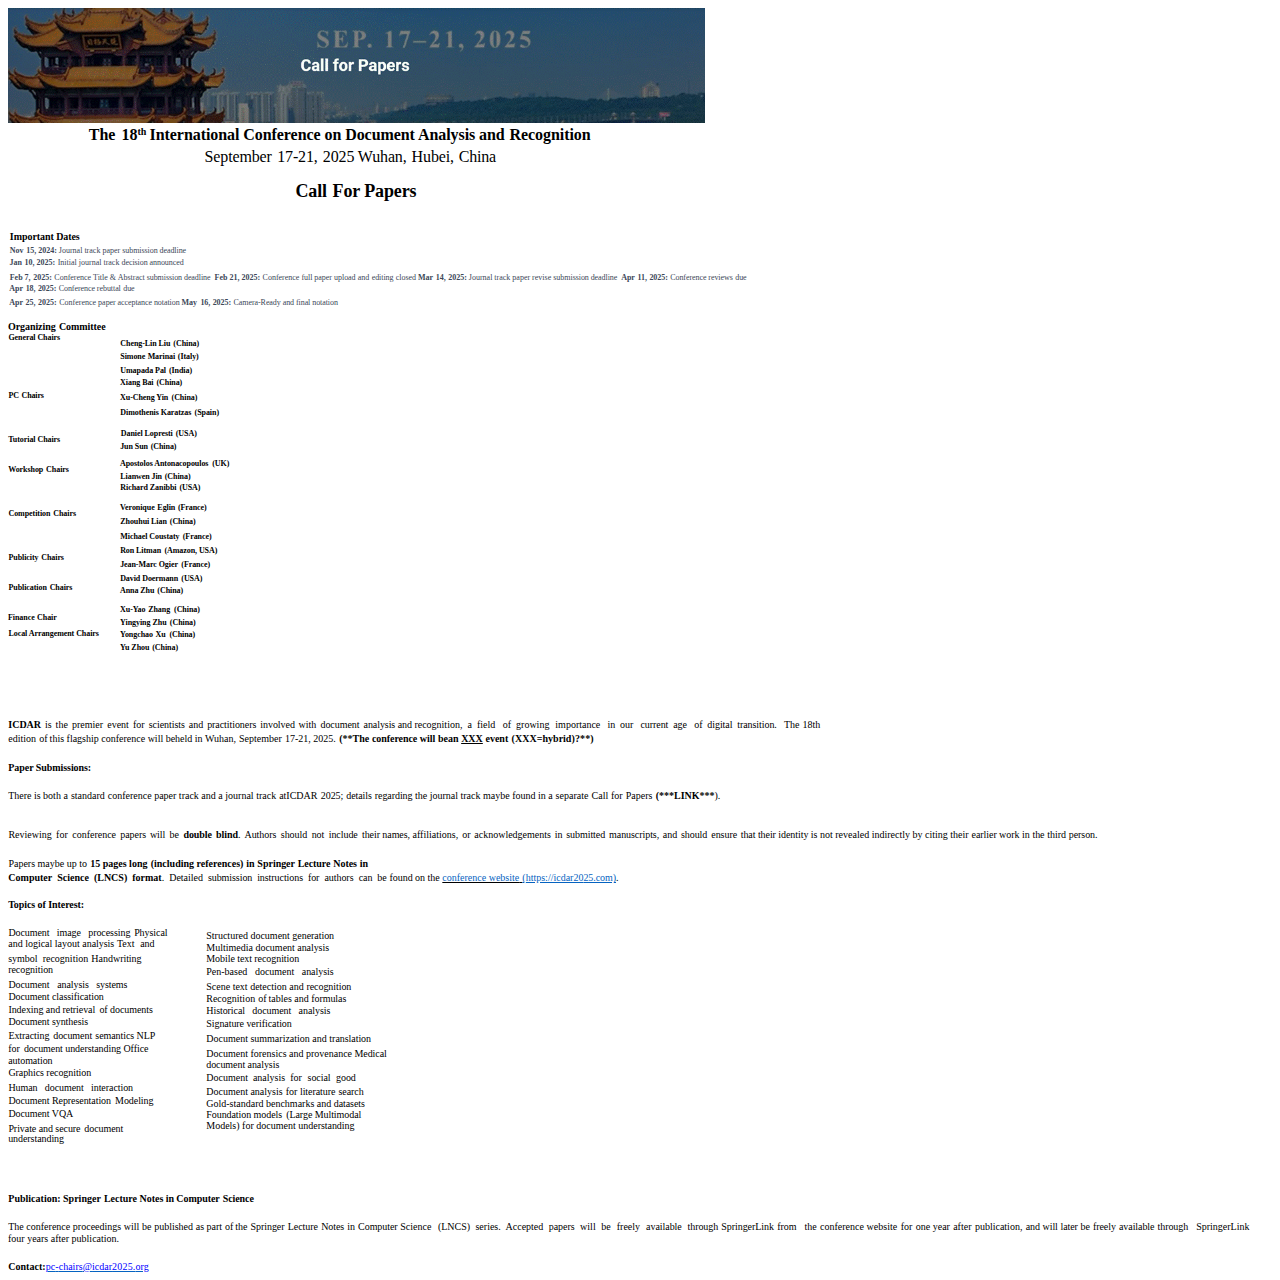
<file: wp-content/uploads/2022/08/CFP_ICDAR-v3RZ.html>
<html xmlns:v="urn:schemas-microsoft-com:vml"
xmlns:o="urn:schemas-microsoft-com:office:office"
xmlns:w="urn:schemas-microsoft-com:office:word"
xmlns:dt="uuid:C2F41010-65B3-11d1-A29F-00AA00C14882"
xmlns:m="http://schemas.microsoft.com/office/2004/12/omml"
xmlns="http://www.w3.org/TR/REC-html40">

<head>
<meta http-equiv=Content-Type content="text/html; charset=gb2312">
<meta name=ProgId content=Word.Document>
<meta name=Generator content="Microsoft Word 15">
<meta name=Originator content="Microsoft Word 15">
<link rel=File-List href="CFP_ICDAR-v3RZ.files/filelist.xml">
<link rel=Edit-Time-Data href="CFP_ICDAR-v3RZ.files/editdata.mso">
<!--[if !mso]>
<style>
v\:* {behavior:url(#default#VML);}
o\:* {behavior:url(#default#VML);}
w\:* {behavior:url(#default#VML);}
.shape {behavior:url(#default#VML);}
</style>
<![endif]--><!--[if gte mso 9]><xml>
 <o:DocumentProperties>
  <o:Author>�</o:Author>
  <o:LastAuthor>���� ��</o:LastAuthor>
  <o:Revision>2</o:Revision>
  <o:TotalTime>2</o:TotalTime>
  <o:Created>2024-07-25T00:39:00Z</o:Created>
  <o:LastSaved>2024-07-25T00:39:00Z</o:LastSaved>
  <o:Pages>1</o:Pages>
  <o:Words>586</o:Words>
  <o:Characters>3344</o:Characters>
  <o:Lines>27</o:Lines>
  <o:Paragraphs>7</o:Paragraphs>
  <o:CharactersWithSpaces>3923</o:CharactersWithSpaces>
  <o:Version>16.00</o:Version>
 </o:DocumentProperties>
 <o:CustomDocumentProperties>
  <o:CRO dt:dt="string">wqlLaW5nc29mdCBQREYgdG8gV1BTIDEwMA</o:CRO>
  <o:Created dt:dt="dateTime.tz">2024-07-22T15:04:35Z</o:Created>
 </o:CustomDocumentProperties>
</xml><![endif]-->
<link rel=themeData href="CFP_ICDAR-v3RZ.files/themedata.thmx">
<link rel=colorSchemeMapping href="CFP_ICDAR-v3RZ.files/colorschememapping.xml">
<!--[if gte mso 9]><xml>
 <w:WordDocument>
  <w:DisplayBackgroundShape/>
  <w:TrackMoves>false</w:TrackMoves>
  <w:TrackFormatting/>
  <w:PunctuationKerning/>
  <w:ValidateAgainstSchemas/>
  <w:SaveIfXMLInvalid>false</w:SaveIfXMLInvalid>
  <w:IgnoreMixedContent>false</w:IgnoreMixedContent>
  <w:AlwaysShowPlaceholderText>false</w:AlwaysShowPlaceholderText>
  <w:DoNotPromoteQF/>
  <w:LidThemeOther>EN-US</w:LidThemeOther>
  <w:LidThemeAsian>ZH-CN</w:LidThemeAsian>
  <w:LidThemeComplexScript>X-NONE</w:LidThemeComplexScript>
  <w:Compatibility>
   <w:SpaceForUL/>
   <w:ULTrailSpace/>
   <w:BreakWrappedTables/>
   <w:SnapToGridInCell/>
   <w:WrapTextWithPunct/>
   <w:UseAsianBreakRules/>
   <w:DontGrowAutofit/>
   <w:SplitPgBreakAndParaMark/>
   <w:EnableOpenTypeKerning/>
   <w:DontFlipMirrorIndents/>
   <w:OverrideTableStyleHps/>
   <w:UseFELayout/>
  </w:Compatibility>
  <w:DoNotOptimizeForBrowser/>
  <m:mathPr>
   <m:mathFont m:val="Cambria Math"/>
   <m:brkBin m:val="before"/>
   <m:brkBinSub m:val="&#45;-"/>
   <m:smallFrac m:val="off"/>
   <m:dispDef/>
   <m:lMargin m:val="0"/>
   <m:rMargin m:val="0"/>
   <m:defJc m:val="centerGroup"/>
   <m:wrapIndent m:val="1440"/>
   <m:intLim m:val="subSup"/>
   <m:naryLim m:val="undOvr"/>
  </m:mathPr></w:WordDocument>
</xml><![endif]--><!--[if gte mso 9]><xml>
 <w:LatentStyles DefLockedState="false" DefUnhideWhenUsed="false"
  DefSemiHidden="false" DefQFormat="false" DefPriority="99"
  LatentStyleCount="376">
  <w:LsdException Locked="false" Priority="0" QFormat="true" Name="Normal"/>
  <w:LsdException Locked="false" Priority="9" QFormat="true" Name="heading 1"/>
  <w:LsdException Locked="false" Priority="9" SemiHidden="true"
   UnhideWhenUsed="true" QFormat="true" Name="heading 2"/>
  <w:LsdException Locked="false" Priority="9" SemiHidden="true"
   UnhideWhenUsed="true" QFormat="true" Name="heading 3"/>
  <w:LsdException Locked="false" Priority="9" SemiHidden="true"
   UnhideWhenUsed="true" QFormat="true" Name="heading 4"/>
  <w:LsdException Locked="false" Priority="9" SemiHidden="true"
   UnhideWhenUsed="true" QFormat="true" Name="heading 5"/>
  <w:LsdException Locked="false" Priority="9" SemiHidden="true"
   UnhideWhenUsed="true" QFormat="true" Name="heading 6"/>
  <w:LsdException Locked="false" Priority="9" SemiHidden="true"
   UnhideWhenUsed="true" QFormat="true" Name="heading 7"/>
  <w:LsdException Locked="false" Priority="9" SemiHidden="true"
   UnhideWhenUsed="true" QFormat="true" Name="heading 8"/>
  <w:LsdException Locked="false" Priority="9" SemiHidden="true"
   UnhideWhenUsed="true" QFormat="true" Name="heading 9"/>
  <w:LsdException Locked="false" SemiHidden="true" UnhideWhenUsed="true"
   Name="index 1"/>
  <w:LsdException Locked="false" SemiHidden="true" UnhideWhenUsed="true"
   Name="index 2"/>
  <w:LsdException Locked="false" SemiHidden="true" UnhideWhenUsed="true"
   Name="index 3"/>
  <w:LsdException Locked="false" SemiHidden="true" UnhideWhenUsed="true"
   Name="index 4"/>
  <w:LsdException Locked="false" SemiHidden="true" UnhideWhenUsed="true"
   Name="index 5"/>
  <w:LsdException Locked="false" SemiHidden="true" UnhideWhenUsed="true"
   Name="index 6"/>
  <w:LsdException Locked="false" SemiHidden="true" UnhideWhenUsed="true"
   Name="index 7"/>
  <w:LsdException Locked="false" SemiHidden="true" UnhideWhenUsed="true"
   Name="index 8"/>
  <w:LsdException Locked="false" SemiHidden="true" UnhideWhenUsed="true"
   Name="index 9"/>
  <w:LsdException Locked="false" Priority="39" SemiHidden="true"
   UnhideWhenUsed="true" Name="toc 1"/>
  <w:LsdException Locked="false" Priority="39" SemiHidden="true"
   UnhideWhenUsed="true" Name="toc 2"/>
  <w:LsdException Locked="false" Priority="39" SemiHidden="true"
   UnhideWhenUsed="true" Name="toc 3"/>
  <w:LsdException Locked="false" Priority="39" SemiHidden="true"
   UnhideWhenUsed="true" Name="toc 4"/>
  <w:LsdException Locked="false" Priority="39" SemiHidden="true"
   UnhideWhenUsed="true" Name="toc 5"/>
  <w:LsdException Locked="false" Priority="39" SemiHidden="true"
   UnhideWhenUsed="true" Name="toc 6"/>
  <w:LsdException Locked="false" Priority="39" SemiHidden="true"
   UnhideWhenUsed="true" Name="toc 7"/>
  <w:LsdException Locked="false" Priority="39" SemiHidden="true"
   UnhideWhenUsed="true" Name="toc 8"/>
  <w:LsdException Locked="false" Priority="39" SemiHidden="true"
   UnhideWhenUsed="true" Name="toc 9"/>
  <w:LsdException Locked="false" SemiHidden="true" UnhideWhenUsed="true"
   Name="Normal Indent"/>
  <w:LsdException Locked="false" SemiHidden="true" UnhideWhenUsed="true"
   Name="footnote text"/>
  <w:LsdException Locked="false" SemiHidden="true" UnhideWhenUsed="true"
   Name="annotation text"/>
  <w:LsdException Locked="false" SemiHidden="true" UnhideWhenUsed="true"
   Name="header"/>
  <w:LsdException Locked="false" SemiHidden="true" UnhideWhenUsed="true"
   Name="footer"/>
  <w:LsdException Locked="false" SemiHidden="true" UnhideWhenUsed="true"
   Name="index heading"/>
  <w:LsdException Locked="false" Priority="35" SemiHidden="true"
   UnhideWhenUsed="true" QFormat="true" Name="caption"/>
  <w:LsdException Locked="false" SemiHidden="true" UnhideWhenUsed="true"
   Name="table of figures"/>
  <w:LsdException Locked="false" SemiHidden="true" UnhideWhenUsed="true"
   Name="envelope address"/>
  <w:LsdException Locked="false" SemiHidden="true" UnhideWhenUsed="true"
   Name="envelope return"/>
  <w:LsdException Locked="false" SemiHidden="true" UnhideWhenUsed="true"
   Name="footnote reference"/>
  <w:LsdException Locked="false" SemiHidden="true" UnhideWhenUsed="true"
   Name="annotation reference"/>
  <w:LsdException Locked="false" SemiHidden="true" UnhideWhenUsed="true"
   Name="line number"/>
  <w:LsdException Locked="false" SemiHidden="true" UnhideWhenUsed="true"
   Name="page number"/>
  <w:LsdException Locked="false" SemiHidden="true" UnhideWhenUsed="true"
   Name="endnote reference"/>
  <w:LsdException Locked="false" SemiHidden="true" UnhideWhenUsed="true"
   Name="endnote text"/>
  <w:LsdException Locked="false" SemiHidden="true" UnhideWhenUsed="true"
   Name="table of authorities"/>
  <w:LsdException Locked="false" SemiHidden="true" UnhideWhenUsed="true"
   Name="macro"/>
  <w:LsdException Locked="false" SemiHidden="true" UnhideWhenUsed="true"
   Name="toa heading"/>
  <w:LsdException Locked="false" SemiHidden="true" UnhideWhenUsed="true"
   Name="List"/>
  <w:LsdException Locked="false" SemiHidden="true" UnhideWhenUsed="true"
   Name="List Bullet"/>
  <w:LsdException Locked="false" SemiHidden="true" UnhideWhenUsed="true"
   Name="List Number"/>
  <w:LsdException Locked="false" SemiHidden="true" UnhideWhenUsed="true"
   Name="List 2"/>
  <w:LsdException Locked="false" SemiHidden="true" UnhideWhenUsed="true"
   Name="List 3"/>
  <w:LsdException Locked="false" SemiHidden="true" UnhideWhenUsed="true"
   Name="List 4"/>
  <w:LsdException Locked="false" SemiHidden="true" UnhideWhenUsed="true"
   Name="List 5"/>
  <w:LsdException Locked="false" SemiHidden="true" UnhideWhenUsed="true"
   Name="List Bullet 2"/>
  <w:LsdException Locked="false" SemiHidden="true" UnhideWhenUsed="true"
   Name="List Bullet 3"/>
  <w:LsdException Locked="false" SemiHidden="true" UnhideWhenUsed="true"
   Name="List Bullet 4"/>
  <w:LsdException Locked="false" SemiHidden="true" UnhideWhenUsed="true"
   Name="List Bullet 5"/>
  <w:LsdException Locked="false" SemiHidden="true" UnhideWhenUsed="true"
   Name="List Number 2"/>
  <w:LsdException Locked="false" SemiHidden="true" UnhideWhenUsed="true"
   Name="List Number 3"/>
  <w:LsdException Locked="false" SemiHidden="true" UnhideWhenUsed="true"
   Name="List Number 4"/>
  <w:LsdException Locked="false" SemiHidden="true" UnhideWhenUsed="true"
   Name="List Number 5"/>
  <w:LsdException Locked="false" Priority="10" QFormat="true" Name="Title"/>
  <w:LsdException Locked="false" SemiHidden="true" UnhideWhenUsed="true"
   Name="Closing"/>
  <w:LsdException Locked="false" SemiHidden="true" UnhideWhenUsed="true"
   Name="Signature"/>
  <w:LsdException Locked="false" Priority="1" SemiHidden="true"
   UnhideWhenUsed="true" Name="Default Paragraph Font"/>
  <w:LsdException Locked="false" SemiHidden="true" UnhideWhenUsed="true"
   Name="Body Text"/>
  <w:LsdException Locked="false" SemiHidden="true" UnhideWhenUsed="true"
   Name="Body Text Indent"/>
  <w:LsdException Locked="false" SemiHidden="true" UnhideWhenUsed="true"
   Name="List Continue"/>
  <w:LsdException Locked="false" SemiHidden="true" UnhideWhenUsed="true"
   Name="List Continue 2"/>
  <w:LsdException Locked="false" SemiHidden="true" UnhideWhenUsed="true"
   Name="List Continue 3"/>
  <w:LsdException Locked="false" SemiHidden="true" UnhideWhenUsed="true"
   Name="List Continue 4"/>
  <w:LsdException Locked="false" SemiHidden="true" UnhideWhenUsed="true"
   Name="List Continue 5"/>
  <w:LsdException Locked="false" SemiHidden="true" UnhideWhenUsed="true"
   Name="Message Header"/>
  <w:LsdException Locked="false" Priority="11" QFormat="true" Name="Subtitle"/>
  <w:LsdException Locked="false" SemiHidden="true" UnhideWhenUsed="true"
   Name="Salutation"/>
  <w:LsdException Locked="false" SemiHidden="true" UnhideWhenUsed="true"
   Name="Date"/>
  <w:LsdException Locked="false" SemiHidden="true" UnhideWhenUsed="true"
   Name="Body Text First Indent"/>
  <w:LsdException Locked="false" SemiHidden="true" UnhideWhenUsed="true"
   Name="Body Text First Indent 2"/>
  <w:LsdException Locked="false" SemiHidden="true" UnhideWhenUsed="true"
   Name="Note Heading"/>
  <w:LsdException Locked="false" SemiHidden="true" UnhideWhenUsed="true"
   Name="Body Text 2"/>
  <w:LsdException Locked="false" SemiHidden="true" UnhideWhenUsed="true"
   Name="Body Text 3"/>
  <w:LsdException Locked="false" SemiHidden="true" UnhideWhenUsed="true"
   Name="Body Text Indent 2"/>
  <w:LsdException Locked="false" SemiHidden="true" UnhideWhenUsed="true"
   Name="Body Text Indent 3"/>
  <w:LsdException Locked="false" SemiHidden="true" UnhideWhenUsed="true"
   Name="Block Text"/>
  <w:LsdException Locked="false" SemiHidden="true" UnhideWhenUsed="true"
   Name="Hyperlink"/>
  <w:LsdException Locked="false" SemiHidden="true" UnhideWhenUsed="true"
   Name="FollowedHyperlink"/>
  <w:LsdException Locked="false" Priority="22" QFormat="true" Name="Strong"/>
  <w:LsdException Locked="false" Priority="20" QFormat="true" Name="Emphasis"/>
  <w:LsdException Locked="false" SemiHidden="true" UnhideWhenUsed="true"
   Name="Document Map"/>
  <w:LsdException Locked="false" SemiHidden="true" UnhideWhenUsed="true"
   Name="Plain Text"/>
  <w:LsdException Locked="false" SemiHidden="true" UnhideWhenUsed="true"
   Name="E-mail Signature"/>
  <w:LsdException Locked="false" SemiHidden="true" UnhideWhenUsed="true"
   Name="HTML Top of Form"/>
  <w:LsdException Locked="false" SemiHidden="true" UnhideWhenUsed="true"
   Name="HTML Bottom of Form"/>
  <w:LsdException Locked="false" SemiHidden="true" UnhideWhenUsed="true"
   Name="Normal (Web)"/>
  <w:LsdException Locked="false" SemiHidden="true" UnhideWhenUsed="true"
   Name="HTML Acronym"/>
  <w:LsdException Locked="false" SemiHidden="true" UnhideWhenUsed="true"
   Name="HTML Address"/>
  <w:LsdException Locked="false" SemiHidden="true" UnhideWhenUsed="true"
   Name="HTML Cite"/>
  <w:LsdException Locked="false" SemiHidden="true" UnhideWhenUsed="true"
   Name="HTML Code"/>
  <w:LsdException Locked="false" SemiHidden="true" UnhideWhenUsed="true"
   Name="HTML Definition"/>
  <w:LsdException Locked="false" SemiHidden="true" UnhideWhenUsed="true"
   Name="HTML Keyboard"/>
  <w:LsdException Locked="false" SemiHidden="true" UnhideWhenUsed="true"
   Name="HTML Preformatted"/>
  <w:LsdException Locked="false" SemiHidden="true" UnhideWhenUsed="true"
   Name="HTML Sample"/>
  <w:LsdException Locked="false" SemiHidden="true" UnhideWhenUsed="true"
   Name="HTML Typewriter"/>
  <w:LsdException Locked="false" SemiHidden="true" UnhideWhenUsed="true"
   Name="HTML Variable"/>
  <w:LsdException Locked="false" SemiHidden="true" UnhideWhenUsed="true"
   Name="Normal Table"/>
  <w:LsdException Locked="false" SemiHidden="true" UnhideWhenUsed="true"
   Name="annotation subject"/>
  <w:LsdException Locked="false" SemiHidden="true" UnhideWhenUsed="true"
   Name="No List"/>
  <w:LsdException Locked="false" SemiHidden="true" UnhideWhenUsed="true"
   Name="Outline List 1"/>
  <w:LsdException Locked="false" SemiHidden="true" UnhideWhenUsed="true"
   Name="Outline List 2"/>
  <w:LsdException Locked="false" SemiHidden="true" UnhideWhenUsed="true"
   Name="Outline List 3"/>
  <w:LsdException Locked="false" SemiHidden="true" UnhideWhenUsed="true"
   Name="Table Simple 1"/>
  <w:LsdException Locked="false" SemiHidden="true" UnhideWhenUsed="true"
   Name="Table Simple 2"/>
  <w:LsdException Locked="false" SemiHidden="true" UnhideWhenUsed="true"
   Name="Table Simple 3"/>
  <w:LsdException Locked="false" SemiHidden="true" UnhideWhenUsed="true"
   Name="Table Classic 1"/>
  <w:LsdException Locked="false" SemiHidden="true" UnhideWhenUsed="true"
   Name="Table Classic 2"/>
  <w:LsdException Locked="false" SemiHidden="true" UnhideWhenUsed="true"
   Name="Table Classic 3"/>
  <w:LsdException Locked="false" SemiHidden="true" UnhideWhenUsed="true"
   Name="Table Classic 4"/>
  <w:LsdException Locked="false" SemiHidden="true" UnhideWhenUsed="true"
   Name="Table Colorful 1"/>
  <w:LsdException Locked="false" SemiHidden="true" UnhideWhenUsed="true"
   Name="Table Colorful 2"/>
  <w:LsdException Locked="false" SemiHidden="true" UnhideWhenUsed="true"
   Name="Table Colorful 3"/>
  <w:LsdException Locked="false" SemiHidden="true" UnhideWhenUsed="true"
   Name="Table Columns 1"/>
  <w:LsdException Locked="false" SemiHidden="true" UnhideWhenUsed="true"
   Name="Table Columns 2"/>
  <w:LsdException Locked="false" SemiHidden="true" UnhideWhenUsed="true"
   Name="Table Columns 3"/>
  <w:LsdException Locked="false" SemiHidden="true" UnhideWhenUsed="true"
   Name="Table Columns 4"/>
  <w:LsdException Locked="false" SemiHidden="true" UnhideWhenUsed="true"
   Name="Table Columns 5"/>
  <w:LsdException Locked="false" SemiHidden="true" UnhideWhenUsed="true"
   Name="Table Grid 1"/>
  <w:LsdException Locked="false" SemiHidden="true" UnhideWhenUsed="true"
   Name="Table Grid 2"/>
  <w:LsdException Locked="false" SemiHidden="true" UnhideWhenUsed="true"
   Name="Table Grid 3"/>
  <w:LsdException Locked="false" SemiHidden="true" UnhideWhenUsed="true"
   Name="Table Grid 4"/>
  <w:LsdException Locked="false" SemiHidden="true" UnhideWhenUsed="true"
   Name="Table Grid 5"/>
  <w:LsdException Locked="false" SemiHidden="true" UnhideWhenUsed="true"
   Name="Table Grid 6"/>
  <w:LsdException Locked="false" SemiHidden="true" UnhideWhenUsed="true"
   Name="Table Grid 7"/>
  <w:LsdException Locked="false" SemiHidden="true" UnhideWhenUsed="true"
   Name="Table Grid 8"/>
  <w:LsdException Locked="false" SemiHidden="true" UnhideWhenUsed="true"
   Name="Table List 1"/>
  <w:LsdException Locked="false" SemiHidden="true" UnhideWhenUsed="true"
   Name="Table List 2"/>
  <w:LsdException Locked="false" SemiHidden="true" UnhideWhenUsed="true"
   Name="Table List 3"/>
  <w:LsdException Locked="false" SemiHidden="true" UnhideWhenUsed="true"
   Name="Table List 4"/>
  <w:LsdException Locked="false" SemiHidden="true" UnhideWhenUsed="true"
   Name="Table List 5"/>
  <w:LsdException Locked="false" SemiHidden="true" UnhideWhenUsed="true"
   Name="Table List 6"/>
  <w:LsdException Locked="false" SemiHidden="true" UnhideWhenUsed="true"
   Name="Table List 7"/>
  <w:LsdException Locked="false" SemiHidden="true" UnhideWhenUsed="true"
   Name="Table List 8"/>
  <w:LsdException Locked="false" SemiHidden="true" UnhideWhenUsed="true"
   Name="Table 3D effects 1"/>
  <w:LsdException Locked="false" SemiHidden="true" UnhideWhenUsed="true"
   Name="Table 3D effects 2"/>
  <w:LsdException Locked="false" SemiHidden="true" UnhideWhenUsed="true"
   Name="Table 3D effects 3"/>
  <w:LsdException Locked="false" SemiHidden="true" UnhideWhenUsed="true"
   Name="Table Contemporary"/>
  <w:LsdException Locked="false" SemiHidden="true" UnhideWhenUsed="true"
   Name="Table Elegant"/>
  <w:LsdException Locked="false" SemiHidden="true" UnhideWhenUsed="true"
   Name="Table Professional"/>
  <w:LsdException Locked="false" SemiHidden="true" UnhideWhenUsed="true"
   Name="Table Subtle 1"/>
  <w:LsdException Locked="false" SemiHidden="true" UnhideWhenUsed="true"
   Name="Table Subtle 2"/>
  <w:LsdException Locked="false" SemiHidden="true" UnhideWhenUsed="true"
   Name="Table Web 1"/>
  <w:LsdException Locked="false" SemiHidden="true" UnhideWhenUsed="true"
   Name="Table Web 2"/>
  <w:LsdException Locked="false" SemiHidden="true" UnhideWhenUsed="true"
   Name="Table Web 3"/>
  <w:LsdException Locked="false" SemiHidden="true" UnhideWhenUsed="true"
   Name="Balloon Text"/>
  <w:LsdException Locked="false" Priority="39" Name="Table Grid"/>
  <w:LsdException Locked="false" SemiHidden="true" UnhideWhenUsed="true"
   Name="Table Theme"/>
  <w:LsdException Locked="false" SemiHidden="true" Name="Placeholder Text"/>
  <w:LsdException Locked="false" Priority="1" QFormat="true" Name="No Spacing"/>
  <w:LsdException Locked="false" Priority="60" Name="Light Shading"/>
  <w:LsdException Locked="false" Priority="61" Name="Light List"/>
  <w:LsdException Locked="false" Priority="62" Name="Light Grid"/>
  <w:LsdException Locked="false" Priority="63" Name="Medium Shading 1"/>
  <w:LsdException Locked="false" Priority="64" Name="Medium Shading 2"/>
  <w:LsdException Locked="false" Priority="65" Name="Medium List 1"/>
  <w:LsdException Locked="false" Priority="66" Name="Medium List 2"/>
  <w:LsdException Locked="false" Priority="67" Name="Medium Grid 1"/>
  <w:LsdException Locked="false" Priority="68" Name="Medium Grid 2"/>
  <w:LsdException Locked="false" Priority="69" Name="Medium Grid 3"/>
  <w:LsdException Locked="false" Priority="70" Name="Dark List"/>
  <w:LsdException Locked="false" Priority="71" Name="Colorful Shading"/>
  <w:LsdException Locked="false" Priority="72" Name="Colorful List"/>
  <w:LsdException Locked="false" Priority="73" Name="Colorful Grid"/>
  <w:LsdException Locked="false" Priority="60" Name="Light Shading Accent 1"/>
  <w:LsdException Locked="false" Priority="61" Name="Light List Accent 1"/>
  <w:LsdException Locked="false" Priority="62" Name="Light Grid Accent 1"/>
  <w:LsdException Locked="false" Priority="63" Name="Medium Shading 1 Accent 1"/>
  <w:LsdException Locked="false" Priority="64" Name="Medium Shading 2 Accent 1"/>
  <w:LsdException Locked="false" Priority="65" Name="Medium List 1 Accent 1"/>
  <w:LsdException Locked="false" SemiHidden="true" Name="Revision"/>
  <w:LsdException Locked="false" Priority="34" QFormat="true"
   Name="List Paragraph"/>
  <w:LsdException Locked="false" Priority="29" QFormat="true" Name="Quote"/>
  <w:LsdException Locked="false" Priority="30" QFormat="true"
   Name="Intense Quote"/>
  <w:LsdException Locked="false" Priority="66" Name="Medium List 2 Accent 1"/>
  <w:LsdException Locked="false" Priority="67" Name="Medium Grid 1 Accent 1"/>
  <w:LsdException Locked="false" Priority="68" Name="Medium Grid 2 Accent 1"/>
  <w:LsdException Locked="false" Priority="69" Name="Medium Grid 3 Accent 1"/>
  <w:LsdException Locked="false" Priority="70" Name="Dark List Accent 1"/>
  <w:LsdException Locked="false" Priority="71" Name="Colorful Shading Accent 1"/>
  <w:LsdException Locked="false" Priority="72" Name="Colorful List Accent 1"/>
  <w:LsdException Locked="false" Priority="73" Name="Colorful Grid Accent 1"/>
  <w:LsdException Locked="false" Priority="60" Name="Light Shading Accent 2"/>
  <w:LsdException Locked="false" Priority="61" Name="Light List Accent 2"/>
  <w:LsdException Locked="false" Priority="62" Name="Light Grid Accent 2"/>
  <w:LsdException Locked="false" Priority="63" Name="Medium Shading 1 Accent 2"/>
  <w:LsdException Locked="false" Priority="64" Name="Medium Shading 2 Accent 2"/>
  <w:LsdException Locked="false" Priority="65" Name="Medium List 1 Accent 2"/>
  <w:LsdException Locked="false" Priority="66" Name="Medium List 2 Accent 2"/>
  <w:LsdException Locked="false" Priority="67" Name="Medium Grid 1 Accent 2"/>
  <w:LsdException Locked="false" Priority="68" Name="Medium Grid 2 Accent 2"/>
  <w:LsdException Locked="false" Priority="69" Name="Medium Grid 3 Accent 2"/>
  <w:LsdException Locked="false" Priority="70" Name="Dark List Accent 2"/>
  <w:LsdException Locked="false" Priority="71" Name="Colorful Shading Accent 2"/>
  <w:LsdException Locked="false" Priority="72" Name="Colorful List Accent 2"/>
  <w:LsdException Locked="false" Priority="73" Name="Colorful Grid Accent 2"/>
  <w:LsdException Locked="false" Priority="60" Name="Light Shading Accent 3"/>
  <w:LsdException Locked="false" Priority="61" Name="Light List Accent 3"/>
  <w:LsdException Locked="false" Priority="62" Name="Light Grid Accent 3"/>
  <w:LsdException Locked="false" Priority="63" Name="Medium Shading 1 Accent 3"/>
  <w:LsdException Locked="false" Priority="64" Name="Medium Shading 2 Accent 3"/>
  <w:LsdException Locked="false" Priority="65" Name="Medium List 1 Accent 3"/>
  <w:LsdException Locked="false" Priority="66" Name="Medium List 2 Accent 3"/>
  <w:LsdException Locked="false" Priority="67" Name="Medium Grid 1 Accent 3"/>
  <w:LsdException Locked="false" Priority="68" Name="Medium Grid 2 Accent 3"/>
  <w:LsdException Locked="false" Priority="69" Name="Medium Grid 3 Accent 3"/>
  <w:LsdException Locked="false" Priority="70" Name="Dark List Accent 3"/>
  <w:LsdException Locked="false" Priority="71" Name="Colorful Shading Accent 3"/>
  <w:LsdException Locked="false" Priority="72" Name="Colorful List Accent 3"/>
  <w:LsdException Locked="false" Priority="73" Name="Colorful Grid Accent 3"/>
  <w:LsdException Locked="false" Priority="60" Name="Light Shading Accent 4"/>
  <w:LsdException Locked="false" Priority="61" Name="Light List Accent 4"/>
  <w:LsdException Locked="false" Priority="62" Name="Light Grid Accent 4"/>
  <w:LsdException Locked="false" Priority="63" Name="Medium Shading 1 Accent 4"/>
  <w:LsdException Locked="false" Priority="64" Name="Medium Shading 2 Accent 4"/>
  <w:LsdException Locked="false" Priority="65" Name="Medium List 1 Accent 4"/>
  <w:LsdException Locked="false" Priority="66" Name="Medium List 2 Accent 4"/>
  <w:LsdException Locked="false" Priority="67" Name="Medium Grid 1 Accent 4"/>
  <w:LsdException Locked="false" Priority="68" Name="Medium Grid 2 Accent 4"/>
  <w:LsdException Locked="false" Priority="69" Name="Medium Grid 3 Accent 4"/>
  <w:LsdException Locked="false" Priority="70" Name="Dark List Accent 4"/>
  <w:LsdException Locked="false" Priority="71" Name="Colorful Shading Accent 4"/>
  <w:LsdException Locked="false" Priority="72" Name="Colorful List Accent 4"/>
  <w:LsdException Locked="false" Priority="73" Name="Colorful Grid Accent 4"/>
  <w:LsdException Locked="false" Priority="60" Name="Light Shading Accent 5"/>
  <w:LsdException Locked="false" Priority="61" Name="Light List Accent 5"/>
  <w:LsdException Locked="false" Priority="62" Name="Light Grid Accent 5"/>
  <w:LsdException Locked="false" Priority="63" Name="Medium Shading 1 Accent 5"/>
  <w:LsdException Locked="false" Priority="64" Name="Medium Shading 2 Accent 5"/>
  <w:LsdException Locked="false" Priority="65" Name="Medium List 1 Accent 5"/>
  <w:LsdException Locked="false" Priority="66" Name="Medium List 2 Accent 5"/>
  <w:LsdException Locked="false" Priority="67" Name="Medium Grid 1 Accent 5"/>
  <w:LsdException Locked="false" Priority="68" Name="Medium Grid 2 Accent 5"/>
  <w:LsdException Locked="false" Priority="69" Name="Medium Grid 3 Accent 5"/>
  <w:LsdException Locked="false" Priority="70" Name="Dark List Accent 5"/>
  <w:LsdException Locked="false" Priority="71" Name="Colorful Shading Accent 5"/>
  <w:LsdException Locked="false" Priority="72" Name="Colorful List Accent 5"/>
  <w:LsdException Locked="false" Priority="73" Name="Colorful Grid Accent 5"/>
  <w:LsdException Locked="false" Priority="60" Name="Light Shading Accent 6"/>
  <w:LsdException Locked="false" Priority="61" Name="Light List Accent 6"/>
  <w:LsdException Locked="false" Priority="62" Name="Light Grid Accent 6"/>
  <w:LsdException Locked="false" Priority="63" Name="Medium Shading 1 Accent 6"/>
  <w:LsdException Locked="false" Priority="64" Name="Medium Shading 2 Accent 6"/>
  <w:LsdException Locked="false" Priority="65" Name="Medium List 1 Accent 6"/>
  <w:LsdException Locked="false" Priority="66" Name="Medium List 2 Accent 6"/>
  <w:LsdException Locked="false" Priority="67" Name="Medium Grid 1 Accent 6"/>
  <w:LsdException Locked="false" Priority="68" Name="Medium Grid 2 Accent 6"/>
  <w:LsdException Locked="false" Priority="69" Name="Medium Grid 3 Accent 6"/>
  <w:LsdException Locked="false" Priority="70" Name="Dark List Accent 6"/>
  <w:LsdException Locked="false" Priority="71" Name="Colorful Shading Accent 6"/>
  <w:LsdException Locked="false" Priority="72" Name="Colorful List Accent 6"/>
  <w:LsdException Locked="false" Priority="73" Name="Colorful Grid Accent 6"/>
  <w:LsdException Locked="false" Priority="19" QFormat="true"
   Name="Subtle Emphasis"/>
  <w:LsdException Locked="false" Priority="21" QFormat="true"
   Name="Intense Emphasis"/>
  <w:LsdException Locked="false" Priority="31" QFormat="true"
   Name="Subtle Reference"/>
  <w:LsdException Locked="false" Priority="32" QFormat="true"
   Name="Intense Reference"/>
  <w:LsdException Locked="false" Priority="33" QFormat="true" Name="Book Title"/>
  <w:LsdException Locked="false" Priority="37" SemiHidden="true"
   UnhideWhenUsed="true" Name="Bibliography"/>
  <w:LsdException Locked="false" Priority="39" SemiHidden="true"
   UnhideWhenUsed="true" QFormat="true" Name="TOC Heading"/>
  <w:LsdException Locked="false" Priority="41" Name="Plain Table 1"/>
  <w:LsdException Locked="false" Priority="42" Name="Plain Table 2"/>
  <w:LsdException Locked="false" Priority="43" Name="Plain Table 3"/>
  <w:LsdException Locked="false" Priority="44" Name="Plain Table 4"/>
  <w:LsdException Locked="false" Priority="45" Name="Plain Table 5"/>
  <w:LsdException Locked="false" Priority="40" Name="Grid Table Light"/>
  <w:LsdException Locked="false" Priority="46" Name="Grid Table 1 Light"/>
  <w:LsdException Locked="false" Priority="47" Name="Grid Table 2"/>
  <w:LsdException Locked="false" Priority="48" Name="Grid Table 3"/>
  <w:LsdException Locked="false" Priority="49" Name="Grid Table 4"/>
  <w:LsdException Locked="false" Priority="50" Name="Grid Table 5 Dark"/>
  <w:LsdException Locked="false" Priority="51" Name="Grid Table 6 Colorful"/>
  <w:LsdException Locked="false" Priority="52" Name="Grid Table 7 Colorful"/>
  <w:LsdException Locked="false" Priority="46"
   Name="Grid Table 1 Light Accent 1"/>
  <w:LsdException Locked="false" Priority="47" Name="Grid Table 2 Accent 1"/>
  <w:LsdException Locked="false" Priority="48" Name="Grid Table 3 Accent 1"/>
  <w:LsdException Locked="false" Priority="49" Name="Grid Table 4 Accent 1"/>
  <w:LsdException Locked="false" Priority="50" Name="Grid Table 5 Dark Accent 1"/>
  <w:LsdException Locked="false" Priority="51"
   Name="Grid Table 6 Colorful Accent 1"/>
  <w:LsdException Locked="false" Priority="52"
   Name="Grid Table 7 Colorful Accent 1"/>
  <w:LsdException Locked="false" Priority="46"
   Name="Grid Table 1 Light Accent 2"/>
  <w:LsdException Locked="false" Priority="47" Name="Grid Table 2 Accent 2"/>
  <w:LsdException Locked="false" Priority="48" Name="Grid Table 3 Accent 2"/>
  <w:LsdException Locked="false" Priority="49" Name="Grid Table 4 Accent 2"/>
  <w:LsdException Locked="false" Priority="50" Name="Grid Table 5 Dark Accent 2"/>
  <w:LsdException Locked="false" Priority="51"
   Name="Grid Table 6 Colorful Accent 2"/>
  <w:LsdException Locked="false" Priority="52"
   Name="Grid Table 7 Colorful Accent 2"/>
  <w:LsdException Locked="false" Priority="46"
   Name="Grid Table 1 Light Accent 3"/>
  <w:LsdException Locked="false" Priority="47" Name="Grid Table 2 Accent 3"/>
  <w:LsdException Locked="false" Priority="48" Name="Grid Table 3 Accent 3"/>
  <w:LsdException Locked="false" Priority="49" Name="Grid Table 4 Accent 3"/>
  <w:LsdException Locked="false" Priority="50" Name="Grid Table 5 Dark Accent 3"/>
  <w:LsdException Locked="false" Priority="51"
   Name="Grid Table 6 Colorful Accent 3"/>
  <w:LsdException Locked="false" Priority="52"
   Name="Grid Table 7 Colorful Accent 3"/>
  <w:LsdException Locked="false" Priority="46"
   Name="Grid Table 1 Light Accent 4"/>
  <w:LsdException Locked="false" Priority="47" Name="Grid Table 2 Accent 4"/>
  <w:LsdException Locked="false" Priority="48" Name="Grid Table 3 Accent 4"/>
  <w:LsdException Locked="false" Priority="49" Name="Grid Table 4 Accent 4"/>
  <w:LsdException Locked="false" Priority="50" Name="Grid Table 5 Dark Accent 4"/>
  <w:LsdException Locked="false" Priority="51"
   Name="Grid Table 6 Colorful Accent 4"/>
  <w:LsdException Locked="false" Priority="52"
   Name="Grid Table 7 Colorful Accent 4"/>
  <w:LsdException Locked="false" Priority="46"
   Name="Grid Table 1 Light Accent 5"/>
  <w:LsdException Locked="false" Priority="47" Name="Grid Table 2 Accent 5"/>
  <w:LsdException Locked="false" Priority="48" Name="Grid Table 3 Accent 5"/>
  <w:LsdException Locked="false" Priority="49" Name="Grid Table 4 Accent 5"/>
  <w:LsdException Locked="false" Priority="50" Name="Grid Table 5 Dark Accent 5"/>
  <w:LsdException Locked="false" Priority="51"
   Name="Grid Table 6 Colorful Accent 5"/>
  <w:LsdException Locked="false" Priority="52"
   Name="Grid Table 7 Colorful Accent 5"/>
  <w:LsdException Locked="false" Priority="46"
   Name="Grid Table 1 Light Accent 6"/>
  <w:LsdException Locked="false" Priority="47" Name="Grid Table 2 Accent 6"/>
  <w:LsdException Locked="false" Priority="48" Name="Grid Table 3 Accent 6"/>
  <w:LsdException Locked="false" Priority="49" Name="Grid Table 4 Accent 6"/>
  <w:LsdException Locked="false" Priority="50" Name="Grid Table 5 Dark Accent 6"/>
  <w:LsdException Locked="false" Priority="51"
   Name="Grid Table 6 Colorful Accent 6"/>
  <w:LsdException Locked="false" Priority="52"
   Name="Grid Table 7 Colorful Accent 6"/>
  <w:LsdException Locked="false" Priority="46" Name="List Table 1 Light"/>
  <w:LsdException Locked="false" Priority="47" Name="List Table 2"/>
  <w:LsdException Locked="false" Priority="48" Name="List Table 3"/>
  <w:LsdException Locked="false" Priority="49" Name="List Table 4"/>
  <w:LsdException Locked="false" Priority="50" Name="List Table 5 Dark"/>
  <w:LsdException Locked="false" Priority="51" Name="List Table 6 Colorful"/>
  <w:LsdException Locked="false" Priority="52" Name="List Table 7 Colorful"/>
  <w:LsdException Locked="false" Priority="46"
   Name="List Table 1 Light Accent 1"/>
  <w:LsdException Locked="false" Priority="47" Name="List Table 2 Accent 1"/>
  <w:LsdException Locked="false" Priority="48" Name="List Table 3 Accent 1"/>
  <w:LsdException Locked="false" Priority="49" Name="List Table 4 Accent 1"/>
  <w:LsdException Locked="false" Priority="50" Name="List Table 5 Dark Accent 1"/>
  <w:LsdException Locked="false" Priority="51"
   Name="List Table 6 Colorful Accent 1"/>
  <w:LsdException Locked="false" Priority="52"
   Name="List Table 7 Colorful Accent 1"/>
  <w:LsdException Locked="false" Priority="46"
   Name="List Table 1 Light Accent 2"/>
  <w:LsdException Locked="false" Priority="47" Name="List Table 2 Accent 2"/>
  <w:LsdException Locked="false" Priority="48" Name="List Table 3 Accent 2"/>
  <w:LsdException Locked="false" Priority="49" Name="List Table 4 Accent 2"/>
  <w:LsdException Locked="false" Priority="50" Name="List Table 5 Dark Accent 2"/>
  <w:LsdException Locked="false" Priority="51"
   Name="List Table 6 Colorful Accent 2"/>
  <w:LsdException Locked="false" Priority="52"
   Name="List Table 7 Colorful Accent 2"/>
  <w:LsdException Locked="false" Priority="46"
   Name="List Table 1 Light Accent 3"/>
  <w:LsdException Locked="false" Priority="47" Name="List Table 2 Accent 3"/>
  <w:LsdException Locked="false" Priority="48" Name="List Table 3 Accent 3"/>
  <w:LsdException Locked="false" Priority="49" Name="List Table 4 Accent 3"/>
  <w:LsdException Locked="false" Priority="50" Name="List Table 5 Dark Accent 3"/>
  <w:LsdException Locked="false" Priority="51"
   Name="List Table 6 Colorful Accent 3"/>
  <w:LsdException Locked="false" Priority="52"
   Name="List Table 7 Colorful Accent 3"/>
  <w:LsdException Locked="false" Priority="46"
   Name="List Table 1 Light Accent 4"/>
  <w:LsdException Locked="false" Priority="47" Name="List Table 2 Accent 4"/>
  <w:LsdException Locked="false" Priority="48" Name="List Table 3 Accent 4"/>
  <w:LsdException Locked="false" Priority="49" Name="List Table 4 Accent 4"/>
  <w:LsdException Locked="false" Priority="50" Name="List Table 5 Dark Accent 4"/>
  <w:LsdException Locked="false" Priority="51"
   Name="List Table 6 Colorful Accent 4"/>
  <w:LsdException Locked="false" Priority="52"
   Name="List Table 7 Colorful Accent 4"/>
  <w:LsdException Locked="false" Priority="46"
   Name="List Table 1 Light Accent 5"/>
  <w:LsdException Locked="false" Priority="47" Name="List Table 2 Accent 5"/>
  <w:LsdException Locked="false" Priority="48" Name="List Table 3 Accent 5"/>
  <w:LsdException Locked="false" Priority="49" Name="List Table 4 Accent 5"/>
  <w:LsdException Locked="false" Priority="50" Name="List Table 5 Dark Accent 5"/>
  <w:LsdException Locked="false" Priority="51"
   Name="List Table 6 Colorful Accent 5"/>
  <w:LsdException Locked="false" Priority="52"
   Name="List Table 7 Colorful Accent 5"/>
  <w:LsdException Locked="false" Priority="46"
   Name="List Table 1 Light Accent 6"/>
  <w:LsdException Locked="false" Priority="47" Name="List Table 2 Accent 6"/>
  <w:LsdException Locked="false" Priority="48" Name="List Table 3 Accent 6"/>
  <w:LsdException Locked="false" Priority="49" Name="List Table 4 Accent 6"/>
  <w:LsdException Locked="false" Priority="50" Name="List Table 5 Dark Accent 6"/>
  <w:LsdException Locked="false" Priority="51"
   Name="List Table 6 Colorful Accent 6"/>
  <w:LsdException Locked="false" Priority="52"
   Name="List Table 7 Colorful Accent 6"/>
  <w:LsdException Locked="false" SemiHidden="true" UnhideWhenUsed="true"
   Name="Mention"/>
  <w:LsdException Locked="false" SemiHidden="true" UnhideWhenUsed="true"
   Name="Smart Hyperlink"/>
  <w:LsdException Locked="false" SemiHidden="true" UnhideWhenUsed="true"
   Name="Hashtag"/>
  <w:LsdException Locked="false" SemiHidden="true" UnhideWhenUsed="true"
   Name="Unresolved Mention"/>
  <w:LsdException Locked="false" SemiHidden="true" UnhideWhenUsed="true"
   Name="Smart Link"/>
 </w:LatentStyles>
</xml><![endif]-->
<style>
<!--
 /* Font Definitions */
 @font-face
	{font-family:"Cambria Math";
	panose-1:2 4 5 3 5 4 6 3 2 4;
	mso-font-charset:0;
	mso-generic-font-family:roman;
	mso-font-pitch:variable;
	mso-font-signature:3 0 0 0 1 0;}
@font-face
	{font-family:����;
	panose-1:2 1 6 0 3 1 1 1 1 1;
	mso-font-alt:DengXian;
	mso-font-charset:134;
	mso-generic-font-family:auto;
	mso-font-pitch:variable;
	mso-font-signature:-1610612033 953122042 22 0 262159 0;}
@font-face
	{font-family:Cambria;
	panose-1:2 4 5 3 5 4 6 3 2 4;
	mso-font-charset:0;
	mso-generic-font-family:roman;
	mso-font-pitch:variable;
	mso-font-signature:-536869121 1107305727 33554432 0 415 0;}
@font-face
	{font-family:"\@����";
	panose-1:2 1 6 0 3 1 1 1 1 1;
	mso-font-charset:134;
	mso-generic-font-family:auto;
	mso-font-pitch:variable;
	mso-font-signature:-1610612033 953122042 22 0 262159 0;}
 /* Style Definitions */
 p.MsoNormal, li.MsoNormal, div.MsoNormal
	{mso-style-unhide:no;
	mso-style-qformat:yes;
	mso-style-parent:"";
	margin:0cm;
	mso-pagination:widow-orphan;
	layout-grid-mode:char;
	mso-layout-grid-align:none;
	text-autospace:none;
	mso-line-break-override:restrictions;
	font-size:10.5pt;
	font-family:"Arial",sans-serif;
	mso-fareast-font-family:����;
	mso-fareast-theme-font:minor-fareast;
	color:black;
	mso-fareast-language:EN-US;
	layout-grid-mode:line;
	mso-no-proof:yes;}
p.MsoBodyText, li.MsoBodyText, div.MsoBodyText
	{mso-style-noshow:yes;
	mso-style-unhide:no;
	mso-style-qformat:yes;
	margin:0cm;
	mso-pagination:widow-orphan;
	layout-grid-mode:char;
	mso-layout-grid-align:none;
	text-autospace:none;
	mso-line-break-override:restrictions;
	font-size:7.5pt;
	font-family:"Cambria",serif;
	mso-fareast-font-family:Cambria;
	mso-bidi-font-family:Cambria;
	color:black;
	mso-fareast-language:EN-US;
	layout-grid-mode:line;
	mso-no-proof:yes;}
a:link, span.MsoHyperlink
	{mso-style-priority:99;
	color:#0563C1;
	mso-themecolor:hyperlink;
	text-decoration:underline;
	text-underline:single;}
a:visited, span.MsoHyperlinkFollowed
	{mso-style-noshow:yes;
	mso-style-priority:99;
	color:#954F72;
	mso-themecolor:followedhyperlink;
	text-decoration:underline;
	text-underline:single;}
p.TableText, li.TableText, div.TableText
	{mso-style-name:"Table Text";
	mso-style-noshow:yes;
	mso-style-unhide:no;
	mso-style-qformat:yes;
	margin:0cm;
	mso-pagination:widow-orphan;
	layout-grid-mode:char;
	mso-layout-grid-align:none;
	text-autospace:none;
	mso-line-break-override:restrictions;
	font-size:7.5pt;
	font-family:"Cambria",serif;
	mso-fareast-font-family:Cambria;
	mso-bidi-font-family:Cambria;
	color:black;
	mso-fareast-language:EN-US;
	layout-grid-mode:line;
	mso-no-proof:yes;}
.MsoChpDefault
	{mso-style-type:export-only;
	mso-default-props:yes;
	mso-bidi-font-size:10.5pt;
	font-family:"Arial",sans-serif;
	mso-ascii-font-family:Arial;
	mso-hansi-font-family:Arial;
	mso-bidi-font-family:Arial;
	color:black;
	mso-font-kerning:0pt;
	mso-fareast-language:EN-US;
	layout-grid-mode:line;}
 /* Page Definitions */
 @page
	{mso-page-border-surround-header:no;
	mso-page-border-surround-footer:no;}
@page WordSection1
	{size:596.05pt 842.05pt;
	margin:71.0pt 37.5pt 0cm 35.15pt;
	mso-header-margin:0cm;
	mso-footer-margin:0cm;
	mso-paper-source:0;}
div.WordSection1
	{page:WordSection1;}
@page WordSection2
	{size:596.05pt 842.05pt;
	margin:71.0pt 37.5pt 0cm 35.15pt;
	mso-header-margin:0cm;
	mso-footer-margin:0cm;
	mso-columns:2 not-even 194.0pt 5.0pt 324.4pt;
	mso-paper-source:0;}
div.WordSection2
	{page:WordSection2;}
-->
</style>
<!--[if gte mso 10]>
<style>
 /* Style Definitions */
 table.MsoNormalTable
	{mso-style-name:��ͨ����;
	mso-tstyle-rowband-size:0;
	mso-tstyle-colband-size:0;
	mso-style-noshow:yes;
	mso-style-priority:99;
	mso-style-parent:"";
	mso-padding-alt:0cm 5.4pt 0cm 5.4pt;
	mso-para-margin:0cm;
	mso-pagination:widow-orphan;
	font-size:10.5pt;
	font-family:"Arial",sans-serif;
	color:black;
	mso-fareast-language:EN-US;
	layout-grid-mode:line;}
table.TableNormal
	{mso-style-name:"Table Normal";
	mso-tstyle-rowband-size:0;
	mso-tstyle-colband-size:0;
	mso-style-noshow:yes;
	mso-style-qformat:yes;
	mso-style-parent:"";
	mso-padding-alt:0cm 0cm 0cm 0cm;
	mso-para-margin:0cm;
	mso-pagination:widow-orphan;
	font-size:10.5pt;
	font-family:"Arial",sans-serif;
	color:black;
	mso-fareast-language:EN-US;
	layout-grid-mode:line;}
</style>
<![endif]--><!--[if gte mso 9]><xml>
 <o:shapedefaults v:ext="edit" spidmax="1026"/>
</xml><![endif]--><!--[if gte mso 9]><xml>
 <o:shapelayout v:ext="edit">
  <o:idmap v:ext="edit" data="1"/>
 </o:shapelayout></xml><![endif]-->
</head>

<body lang=ZH-CN link="#0563C1" vlink="#954F72" style='tab-interval:21.0pt;
word-wrap:break-word'>

<div class=WordSection1>

<p class=MsoNormal style='line-height:100%'><span lang=EN-US style='font-size:
9.5pt;line-height:100%;font-family:"Cambria",serif;mso-fareast-font-family:
Cambria;mso-bidi-font-family:Cambria'><!--[if gte vml 1]><v:shapetype id="_x0000_t75"
 coordsize="21600,21600" o:spt="75" o:preferrelative="t" path="m@4@5l@4@11@9@11@9@5xe"
 filled="f" stroked="f">
 <v:stroke joinstyle="miter"/>
 <v:formulas>
  <v:f eqn="if lineDrawn pixelLineWidth 0"/>
  <v:f eqn="sum @0 1 0"/>
  <v:f eqn="sum 0 0 @1"/>
  <v:f eqn="prod @2 1 2"/>
  <v:f eqn="prod @3 21600 pixelWidth"/>
  <v:f eqn="prod @3 21600 pixelHeight"/>
  <v:f eqn="sum @0 0 1"/>
  <v:f eqn="prod @6 1 2"/>
  <v:f eqn="prod @7 21600 pixelWidth"/>
  <v:f eqn="sum @8 21600 0"/>
  <v:f eqn="prod @7 21600 pixelHeight"/>
  <v:f eqn="sum @10 21600 0"/>
 </v:formulas>
 <v:path o:extrusionok="f" gradientshapeok="t" o:connecttype="rect"/>
 <o:lock v:ext="edit" aspectratio="t"/>
</v:shapetype><v:shape id="ͼƬ_x0020_1" o:spid="_x0000_i1025" type="#_x0000_t75"
 style='width:523pt;height:86pt;visibility:visible;mso-wrap-style:square'>
 <v:imagedata src="CFP_ICDAR-v3RZ.files/image001.png" o:title=""/>
</v:shape><![endif]--><![if !vml]><img width=697 height=115
src="CFP_ICDAR-v3RZ.files/image002.gif" v:shapes="ͼƬ_x0020_1"><![endif]></span></p>

<p class=MsoBodyText style='margin-top:3.5pt;margin-right:0cm;margin-bottom:
0cm;margin-left:60.6pt;margin-bottom:.0001pt;line-height:89%'><b><span
lang=EN-US style='font-size:12.0pt;line-height:89%;letter-spacing:-.05pt'>The</span></b><b><span
lang=EN-US style='font-size:12.0pt;line-height:89%;letter-spacing:1.7pt'> </span></b><b><span
lang=EN-US style='font-size:12.0pt;line-height:89%;letter-spacing:-.05pt'>18</span><span
lang=EN-US style='position:relative;top:-3.5pt;mso-text-raise:3.5pt;letter-spacing:
-.05pt'>th</span><span lang=EN-US style='position:relative;top:-3.5pt;
mso-text-raise:3.5pt;letter-spacing:.65pt'><span
style='mso-spacerun:yes'>&nbsp;</span></span></b><b><span lang=EN-US
style='font-size:12.0pt;line-height:89%;letter-spacing:-.05pt'>International
Conference on Document Analysis and</span></b><b><span lang=EN-US
style='font-size:12.0pt;line-height:89%;letter-spacing:.6pt'> </span></b><b><span
lang=EN-US style='font-size:12.0pt;line-height:89%;letter-spacing:-.05pt'>Recognition</span></b><span
lang=EN-US style='font-size:12.0pt;line-height:89%'><o:p></o:p></span></p>

<p class=MsoBodyText style='margin-top:6.2pt;margin-right:0cm;margin-bottom:
0cm;margin-left:147.4pt;margin-bottom:.0001pt;line-height:86%'><span
lang=EN-US style='font-size:12.0pt;line-height:86%;letter-spacing:-.1pt'>September</span><span
lang=EN-US style='font-size:12.0pt;line-height:86%;letter-spacing:1.05pt'> </span><span
lang=EN-US style='font-size:12.0pt;line-height:86%;letter-spacing:-.1pt'>17-21,</span><span
lang=EN-US style='font-size:12.0pt;line-height:86%;letter-spacing:.8pt;
mso-font-width:101%'> </span><span lang=EN-US style='font-size:12.0pt;
line-height:86%;letter-spacing:-.1pt'>2025 Wuhan,</span><span lang=EN-US
style='font-size:12.0pt;line-height:86%;letter-spacing:.75pt;mso-font-width:
101%'> </span><span lang=EN-US style='font-size:12.0pt;line-height:86%;
letter-spacing:-.1pt'>Hub</span><span lang=EN-US style='font-size:12.0pt;
line-height:86%;letter-spacing:-.15pt'>ei,</span><span lang=EN-US
style='font-size:12.0pt;line-height:86%;letter-spacing:.75pt;mso-font-width:
101%'> </span><span lang=EN-US style='font-size:12.0pt;line-height:86%;
letter-spacing:-.15pt'>China</span><span lang=EN-US style='font-size:12.0pt;
line-height:86%'><o:p></o:p></span></p>

<p class=MsoBodyText style='margin-top:14.7pt;margin-right:0cm;margin-bottom:
0cm;margin-left:215.6pt;margin-bottom:.0001pt;line-height:86%;mso-outline-level:
1'><b><span lang=EN-US style='font-size:13.5pt;line-height:86%;letter-spacing:
-.1pt'>Call</span></b><b><span lang=EN-US style='font-size:13.5pt;line-height:
86%;letter-spacing:.85pt'> </span></b><b><span lang=EN-US style='font-size:
13.5pt;line-height:86%;letter-spacing:-.1pt'>For Papers</span></b><span
lang=EN-US style='font-size:13.5pt;line-height:86%'><o:p></o:p></span></p>

<p class=MsoNormal style='margin-top:.3pt'><span lang=EN-US><o:p>&nbsp;</o:p></span></p>

</div>

<span lang=EN-US style='font-size:10.5pt;font-family:"Arial",sans-serif;
mso-fareast-font-family:����;mso-fareast-theme-font:minor-fareast;mso-ansi-language:
EN-US;mso-fareast-language:EN-US;mso-bidi-language:AR-SA;mso-no-proof:yes'><br
clear=all style='page-break-before:auto;mso-break-type:section-break'>
</span>

<div class=WordSection2>

<p class=MsoBodyText style='margin-top:1.5pt;margin-right:0cm;margin-bottom:
0cm;margin-left:1.4pt;margin-bottom:.0001pt;line-height:87%'><b><span
lang=EN-US style='letter-spacing:-.05pt'>Important Dates</span></b></p>

<p class=MsoBodyText style='margin-top:4.1pt;margin-right:0cm;margin-bottom:
0cm;margin-left:1.3pt;margin-bottom:.0001pt;line-height:86%'><b><span
lang=EN-US style='font-size:6.0pt;line-height:86%;color:#3C4858'>Nov<span
style='letter-spacing:.5pt;mso-font-width:103%'> </span>15, 2024: </span></b><span
lang=EN-US style='font-size:6.0pt;line-height:86%;color:#3C4858'>Journal track
paper s<span style='letter-spacing:-.05pt'>ubmission deadline</span></span><span
lang=EN-US style='font-size:6.0pt;line-height:86%'><o:p></o:p></span></p>

<p class=MsoBodyText style='margin-top:4.15pt;margin-right:0cm;margin-bottom:
0cm;margin-left:1.1pt;margin-bottom:.0001pt;line-height:85%'><b><span
lang=EN-US style='font-size:6.0pt;line-height:85%;color:#3C4858'>Jan<span
style='letter-spacing:.45pt;mso-font-width:101%'> </span>10, 2025:<span
style='letter-spacing:.35pt'> </span></span></b><span lang=EN-US
style='font-size:6.0pt;line-height:85%;color:#3C4858'>Initial journal track d<span
style='letter-spacing:-.05pt'>ecision announced</span></span><span lang=EN-US
style='font-size:6.0pt;line-height:85%'><o:p></o:p></span></p>

<p class=MsoBodyText style='margin-top:4.1pt;margin-right:32.55pt;margin-bottom:
0cm;margin-left:1.0pt;margin-bottom:.0001pt;text-indent:.3pt;line-height:138%'><b><span
lang=EN-US style='font-size:6.0pt;line-height:138%;color:#3C4858'>Feb 7,<span
style='letter-spacing:.4pt;mso-font-width:101%'> </span>2025:<span
style='letter-spacing:.35pt'> </span></span></b><span lang=EN-US
style='font-size:6.0pt;line-height:138%;color:#3C4858'>Conference Title &amp;
Abstract<span style='letter-spacing:-.05pt'> submission deadline</span><span
style='mso-spacerun:yes'>&nbsp; </span><b>Feb 21, 2025:<span style='letter-spacing:
.35pt;mso-font-width:102%'> </span></b>Conference fu<span style='letter-spacing:
-.05pt'>ll paper</span><span style='letter-spacing:.25pt'> </span><span
style='letter-spacing:-.05pt'>upload</span><span style='letter-spacing:.25pt'> </span><span
style='letter-spacing:-.05pt'>and</span><span style='letter-spacing:.35pt'> </span><span
style='letter-spacing:-.05pt'>editing</span><span style='letter-spacing:.3pt;
mso-font-width:102%'> </span><span style='letter-spacing:-.05pt'>closed</span> <b>Mar<span
style='letter-spacing:.5pt'> </span>14,<span style='letter-spacing:.35pt;
mso-font-width:101%'> </span>2025: </b>Journal track paper revise sub<span
style='letter-spacing:-.05pt'>mission deadline</span><span
style='mso-spacerun:yes'>&nbsp; </span><b><span style='letter-spacing:-.05pt'>Apr</span><span
style='letter-spacing:.55pt'> </span><span style='letter-spacing:-.05pt'>11,</span><span
style='letter-spacing:.35pt;mso-font-width:101%'> </span><span
style='letter-spacing:-.05pt'>2025:</span><span style='letter-spacing:.35pt'> </span></b><span
style='letter-spacing:-.05pt'>Conference reviews</span><span style='letter-spacing:
.35pt;mso-font-width:101%'> </span><span style='letter-spacing:-.05pt'>due</span></span><span
lang=EN-US style='font-size:6.0pt;line-height:138%'><o:p></o:p></span></p>

<p class=MsoBodyText style='margin-top:1.8pt;margin-right:0cm;margin-bottom:
0cm;margin-left:1.0pt;margin-bottom:.0001pt;line-height:86%'><b><span
lang=EN-US style='font-size:6.0pt;line-height:86%;color:#3C4858;letter-spacing:
-.05pt'>Apr</span></b><b><span lang=EN-US style='font-size:6.0pt;line-height:
86%;color:#3C4858;letter-spacing:.55pt;mso-font-width:103%'> </span></b><b><span
lang=EN-US style='font-size:6.0pt;line-height:86%;color:#3C4858;letter-spacing:
-.05pt'>18,</span></b><b><span lang=EN-US style='font-size:6.0pt;line-height:
86%;color:#3C4858;letter-spacing:.35pt;mso-font-width:101%'> </span></b><b><span
lang=EN-US style='font-size:6.0pt;line-height:86%;color:#3C4858;letter-spacing:
-.05pt'>2025:</span></b><b><span lang=EN-US style='font-size:6.0pt;line-height:
86%;color:#3C4858;letter-spacing:.35pt'> </span></b><span lang=EN-US
style='font-size:6.0pt;line-height:86%;color:#3C4858;letter-spacing:-.05pt'>Conference
rebuttal</span><span lang=EN-US style='font-size:6.0pt;line-height:86%;
color:#3C4858;letter-spacing:.35pt'> </span><span lang=EN-US style='font-size:
6.0pt;line-height:86%;color:#3C4858;letter-spacing:-.05pt'>due</span><span
lang=EN-US style='font-size:6.0pt;line-height:86%'><o:p></o:p></span></p>

<p class=MsoBodyText style='margin-top:4.1pt;margin-right:56.25pt;margin-bottom:
0cm;margin-left:1.25pt;margin-bottom:.0001pt;text-indent:-.25pt;line-height:
131%'><b><span lang=EN-US style='font-size:6.0pt;line-height:131%;color:#3C4858'>Apr<span
style='letter-spacing:.3pt'> </span>25,<span style='letter-spacing:.35pt;
mso-font-width:102%'> </span>2025:<span style='letter-spacing:.4pt;mso-font-width:
101%'> </span></span></b><span lang=EN-US style='font-size:6.0pt;line-height:
131%;color:#3C4858'>Conference pa<span style='letter-spacing:-.05pt'>per
acceptance notation</span> <b><span style='letter-spacing:-.05pt'>May</span><span
style='letter-spacing:1.05pt;mso-font-width:101%'> </span><span
style='letter-spacing:-.05pt'>16,</span><span style='letter-spacing:.35pt'> </span><span
style='letter-spacing:-.05pt'>2025:</span><span style='letter-spacing:.4pt;
mso-font-width:101%'> </span></b><span style='letter-spacing:-.05pt'>Camera-Ready
and final notation</span></span><span lang=EN-US style='font-size:6.0pt;
line-height:131%'><o:p></o:p></span></p>

<p class=MsoNormal style='line-height:9.15pt;mso-line-height-rule:exactly'><span
lang=EN-US><o:p>&nbsp;</o:p></span></p>

<table class=TableNormal border=1 cellspacing=0 cellpadding=0 width=229
 style='border-collapse:collapse;mso-table-layout-alt:fixed;border:none;
 mso-border-alt:none black 0cm;mso-yfti-tbllook:1184;mso-padding-alt:0cm 0cm 0cm 0cm;
 mso-border-insideh:0cm none black;mso-border-insidev:0cm none black'>
 <tr style='mso-yfti-irow:0;mso-yfti-firstrow:yes;mso-yfti-lastrow:yes;
  height:285.5pt'>
  <td width=107 valign=top style='width:80.5pt;border:none black 1.0pt;
  mso-border-alt:none black 0cm;padding:0cm 0cm 0cm 0cm;height:285.5pt'>
  <p class=TableText style='margin-top:0cm;margin-right:3.5pt;margin-bottom:
  0cm;margin-left:.3pt;margin-bottom:.0001pt;text-indent:-.35pt;line-height:
  124%'><b><span lang=EN-US style='letter-spacing:-.05pt'>Organizing</span><span
  lang=EN-US style='letter-spacing:.6pt;mso-font-width:102%'> </span><span
  lang=EN-US style='letter-spacing:-.05pt'>Committee</span><span lang=EN-US> </span></b><b><span
  lang=EN-US style='font-size:6.0pt;line-height:124%;letter-spacing:-.05pt'>General
  Chairs</span></b><span lang=EN-US style='font-size:6.0pt;line-height:124%'><o:p></o:p></span></p>
  <p class=MsoNormal style='line-height:113%'><span lang=EN-US><o:p>&nbsp;</o:p></span></p>
  <p class=MsoNormal style='line-height:113%'><span lang=EN-US><o:p>&nbsp;</o:p></span></p>
  <p class=MsoNormal style='line-height:113%'><span lang=EN-US><o:p>&nbsp;</o:p></span></p>
  <p class=TableText style='margin-top:1.75pt;margin-right:0cm;margin-bottom:
  0cm;margin-left:.35pt;margin-bottom:.0001pt;line-height:78%'><b><span
  lang=EN-US style='font-size:6.0pt;line-height:78%;letter-spacing:-.1pt'>PC</span></b><b><span
  lang=EN-US style='font-size:6.0pt;line-height:78%;letter-spacing:.5pt;
  mso-font-width:102%'> </span></b><b><span lang=EN-US style='font-size:6.0pt;
  line-height:78%;letter-spacing:-.1pt'>Chairs</span></b><span lang=EN-US
  style='font-size:6.0pt;line-height:78%'><o:p></o:p></span></p>
  <p class=MsoNormal style='line-height:129%'><span lang=EN-US><o:p>&nbsp;</o:p></span></p>
  <p class=MsoNormal style='line-height:129%'><span lang=EN-US><o:p>&nbsp;</o:p></span></p>
  <p class=TableText style='margin-top:1.75pt;margin-right:0cm;margin-bottom:
  0cm;margin-left:.25pt;margin-bottom:.0001pt;line-height:78%'><b><span
  lang=EN-US style='font-size:6.0pt;line-height:78%;letter-spacing:-.05pt'>Tutorial
  Chairs</span></b><span lang=EN-US style='font-size:6.0pt;line-height:78%'><o:p></o:p></span></p>
  <p class=MsoNormal style='line-height:147%'><span lang=EN-US><o:p>&nbsp;</o:p></span></p>
  <p class=TableText style='margin-top:1.75pt;margin-right:0cm;margin-bottom:
  0cm;margin-left:.15pt;margin-bottom:.0001pt;line-height:86%'><b><span
  lang=EN-US style='font-size:6.0pt;line-height:86%;letter-spacing:-.05pt'>Workshop</span></b><b><span
  lang=EN-US style='font-size:6.0pt;line-height:86%;letter-spacing:.65pt'> </span></b><b><span
  lang=EN-US style='font-size:6.0pt;line-height:86%;letter-spacing:-.05pt'>Chairs</span></b><span
  lang=EN-US style='font-size:6.0pt;line-height:86%'><o:p></o:p></span></p>
  <p class=MsoNormal style='line-height:125%'><span lang=EN-US><o:p>&nbsp;</o:p></span></p>
  <p class=MsoNormal style='line-height:125%'><span lang=EN-US><o:p>&nbsp;</o:p></span></p>
  <p class=TableText style='margin-top:1.8pt;margin-right:0cm;margin-bottom:
  0cm;margin-left:.35pt;margin-bottom:.0001pt;line-height:86%'><b><span
  lang=EN-US style='font-size:6.0pt;line-height:86%;letter-spacing:-.05pt'>Competition</span></b><b><span
  lang=EN-US style='font-size:6.0pt;line-height:86%;letter-spacing:.65pt'> </span></b><b><span
  lang=EN-US style='font-size:6.0pt;line-height:86%;letter-spacing:-.05pt'>Chairs</span></b><span
  lang=EN-US style='font-size:6.0pt;line-height:86%'><o:p></o:p></span></p>
  <p class=MsoNormal style='line-height:125%'><span lang=EN-US><o:p>&nbsp;</o:p></span></p>
  <p class=MsoNormal style='line-height:125%'><span lang=EN-US><o:p>&nbsp;</o:p></span></p>
  <p class=TableText style='margin-top:1.75pt;margin-right:0cm;margin-bottom:
  0cm;margin-left:.35pt;margin-bottom:.0001pt;line-height:86%'><b><span
  lang=EN-US style='font-size:6.0pt;line-height:86%;letter-spacing:-.05pt'>Publicity</span></b><b><span
  lang=EN-US style='font-size:6.0pt;line-height:86%;letter-spacing:.5pt;
  mso-font-width:101%'> </span></b><b><span lang=EN-US style='font-size:6.0pt;
  line-height:86%;letter-spacing:-.05pt'>Chairs</span></b><span lang=EN-US
  style='font-size:6.0pt;line-height:86%'><o:p></o:p></span></p>
  <p class=MsoNormal style='line-height:145%'><span lang=EN-US><o:p>&nbsp;</o:p></span></p>
  <p class=TableText style='margin-top:1.8pt;margin-right:0cm;margin-bottom:
  0cm;margin-left:.35pt;margin-bottom:.0001pt;line-height:78%'><b><span
  lang=EN-US style='font-size:6.0pt;line-height:78%;letter-spacing:-.05pt'>Publication</span></b><b><span
  lang=EN-US style='font-size:6.0pt;line-height:78%;letter-spacing:.6pt;
  mso-font-width:102%'> </span></b><b><span lang=EN-US style='font-size:6.0pt;
  line-height:78%;letter-spacing:-.05pt'>Chairs</span></b><span lang=EN-US
  style='font-size:6.0pt;line-height:78%'><o:p></o:p></span></p>
  <p class=MsoNormal style='line-height:156%'><span lang=EN-US><o:p>&nbsp;</o:p></span></p>
  <p class=TableText style='margin-top:1.8pt;line-height:78%'><b><span
  lang=EN-US style='font-size:6.0pt;line-height:78%;letter-spacing:-.05pt'>Finance</span></b><b><span
  lang=EN-US style='font-size:6.0pt;line-height:78%;letter-spacing:.3pt;
  mso-font-width:103%'> </span></b><b><span lang=EN-US style='font-size:6.0pt;
  line-height:78%;letter-spacing:-.05pt'>Chair</span></b><span lang=EN-US
  style='font-size:6.0pt;line-height:78%'><o:p></o:p></span></p>
  <p class=TableText style='margin-top:6.95pt;margin-right:0cm;margin-bottom:
  0cm;margin-left:.35pt;margin-bottom:.0001pt;line-height:85%'><b><span
  lang=EN-US style='font-size:6.0pt;line-height:85%;letter-spacing:-.05pt'>Local
  Arrangement Chairs</span></b><span lang=EN-US style='font-size:6.0pt;
  line-height:85%'><o:p></o:p></span></p>
  </td>
  <td width=122 valign=top style='width:91.4pt;border:none black 1.0pt;
  border-left:none;mso-border-left-alt:none black 0cm;mso-border-alt:none black 0cm;
  padding:0cm 0cm 0cm 0cm;height:285.5pt'>
  <p class=TableText style='margin-top:12.0pt;margin-right:25.4pt;margin-bottom:
  0cm;margin-left:3.8pt;margin-bottom:.0001pt;text-indent:.05pt;line-height:
  168%'><b><span lang=EN-US style='font-size:6.0pt;line-height:168%;letter-spacing:
  -.05pt'>Cheng-Lin Liu</span></b><b><span lang=EN-US style='font-size:6.0pt;
  line-height:168%;letter-spacing:.7pt'> </span></b><b><span lang=EN-US
  style='font-size:6.0pt;line-height:168%;letter-spacing:-.05pt'>(China)</span></b><b><span
  lang=EN-US style='font-size:6.0pt;line-height:168%'><span
  style='mso-spacerun:yes'>&nbsp;&nbsp; </span><span style='letter-spacing:
  -.05pt'>Simone</span><span style='letter-spacing:.3pt'> </span><span
  style='letter-spacing:-.05pt'>Marinai</span><span style='letter-spacing:.5pt;
  mso-font-width:103%'> </span><span style='letter-spacing:-.05pt'>(Italy)</span>
  <span style='letter-spacing:-.05pt'>Umapada Pal</span><span style='letter-spacing:
  .7pt;mso-font-width:101%'> </span><span style='letter-spacing:-.05pt'>(India)</span></span></b><span
  lang=EN-US style='font-size:6.0pt;line-height:168%'><o:p></o:p></span></p>
  <p class=TableText style='margin-top:2.05pt;margin-right:0cm;margin-bottom:
  0cm;margin-left:3.65pt;margin-bottom:.0001pt;line-height:85%'><b><span
  lang=EN-US style='font-size:6.0pt;line-height:85%;letter-spacing:-.05pt'>Xiang
  Bai</span></b><b><span lang=EN-US style='font-size:6.0pt;line-height:85%;
  letter-spacing:.7pt;mso-font-width:102%'> </span></b><b><span lang=EN-US
  style='font-size:6.0pt;line-height:85%;letter-spacing:-.05pt'>(China)</span></b><span
  lang=EN-US style='font-size:6.0pt;line-height:85%'><o:p></o:p></span></p>
  <p class=TableText style='margin-top:6.45pt;margin-right:0cm;margin-bottom:
  0cm;margin-left:3.65pt;margin-bottom:.0001pt;line-height:85%'><b><span
  lang=EN-US style='font-size:6.0pt;line-height:85%;letter-spacing:-.05pt'>Xu-Cheng
  Yin</span></b><b><span lang=EN-US style='font-size:6.0pt;line-height:85%;
  letter-spacing:.95pt;mso-font-width:101%'> </span></b><b><span lang=EN-US
  style='font-size:6.0pt;line-height:85%;letter-spacing:-.05pt'>(China)</span></b><span
  lang=EN-US style='font-size:6.0pt;line-height:85%'><o:p></o:p></span></p>
  <p class=TableText style='margin-top:6.45pt;margin-right:0cm;margin-bottom:
  0cm;margin-left:3.85pt;margin-bottom:.0001pt;line-height:86%'><b><span
  lang=EN-US style='font-size:6.0pt;line-height:86%;letter-spacing:-.05pt'>Dimothenis
  Karatzas</span></b><b><span lang=EN-US style='font-size:6.0pt;line-height:
  86%;letter-spacing:.95pt;mso-font-width:101%'> </span></b><b><span
  lang=EN-US style='font-size:6.0pt;line-height:86%;letter-spacing:-.05pt'>(Spain)</span></b><span
  lang=EN-US style='font-size:6.0pt;line-height:86%'><o:p></o:p></span></p>
  <p class=TableText style='margin-top:7.0pt;margin-right:27.65pt;margin-bottom:
  0cm;margin-left:3.7pt;margin-bottom:.0001pt;text-indent:.5pt;line-height:
  170%'><b><span lang=EN-US style='font-size:6.0pt;line-height:170%;letter-spacing:
  -.05pt'>Daniel Lopresti</span></b><b><span lang=EN-US style='font-size:6.0pt;
  line-height:170%;letter-spacing:.75pt'> </span></b><b><span lang=EN-US
  style='font-size:6.0pt;line-height:170%;letter-spacing:-.05pt'>(USA)</span></b><b><span
  lang=EN-US style='font-size:6.0pt;line-height:170%'> <span style='letter-spacing:
  -.05pt'>Jun Sun</span><span style='letter-spacing:.55pt;mso-font-width:102%'>
  </span><span style='letter-spacing:-.05pt'>(China)</span></span></b><span
  lang=EN-US style='font-size:6.0pt;line-height:170%'><o:p></o:p></span></p>
  <p class=TableText style='margin-top:2.0pt;margin-right:0cm;margin-bottom:
  0cm;margin-left:3.8pt;margin-bottom:.0001pt;text-indent:-.25pt;line-height:
  163%'><b><span lang=EN-US style='font-size:6.0pt;line-height:163%;letter-spacing:
  -.05pt'>Apostolos Antonacopoulos</span></b><b><span lang=EN-US
  style='font-size:6.0pt;line-height:163%;letter-spacing:1.35pt;mso-font-width:
  102%'> </span></b><b><span lang=EN-US style='font-size:6.0pt;line-height:
  163%;letter-spacing:-.05pt'>(UK)</span></b><b><span lang=EN-US
  style='font-size:6.0pt;line-height:163%'> <span style='letter-spacing:-.05pt'>Lianwen
  Jin</span><span style='letter-spacing:.55pt;mso-font-width:102%'> </span><span
  style='letter-spacing:-.05pt'>(China)</span></span></b><span lang=EN-US
  style='font-size:6.0pt;line-height:163%'><o:p></o:p></span></p>
  <p class=TableText style='margin-top:2.05pt;margin-right:0cm;margin-bottom:
  0cm;margin-left:3.85pt;margin-bottom:.0001pt;line-height:86%'><b><span
  lang=EN-US style='font-size:6.0pt;line-height:86%;letter-spacing:-.05pt'>Richard
  Zanibbi</span></b><b><span lang=EN-US style='font-size:6.0pt;line-height:
  86%;letter-spacing:.7pt;mso-font-width:101%'> </span></b><b><span lang=EN-US
  style='font-size:6.0pt;line-height:86%;letter-spacing:-.05pt'>(USA)</span></b><span
  lang=EN-US style='font-size:6.0pt;line-height:86%'><o:p></o:p></span></p>
  <p class=TableText style='margin-top:6.45pt;margin-right:18.3pt;margin-bottom:
  0cm;margin-left:3.8pt;margin-bottom:.0001pt;text-indent:-.15pt;line-height:
  172%'><b><span lang=EN-US style='font-size:6.0pt;line-height:172%;letter-spacing:
  -.05pt'>Veronique</span></b><b><span lang=EN-US style='font-size:6.0pt;
  line-height:172%;letter-spacing:.55pt;mso-font-width:103%'> </span></b><b><span
  lang=EN-US style='font-size:6.0pt;line-height:172%;letter-spacing:-.05pt'>Eglin</span></b><b><span
  lang=EN-US style='font-size:6.0pt;line-height:172%;letter-spacing:.45pt;
  mso-font-width:102%'> </span></b><b><span lang=EN-US style='font-size:6.0pt;
  line-height:172%;letter-spacing:-.05pt'>(France)</span></b><b><span
  lang=EN-US style='font-size:6.0pt;line-height:172%'> <span style='letter-spacing:
  -.05pt'>Zhouhui Lian</span><span style='letter-spacing:.7pt;mso-font-width:
  103%'> </span><span style='letter-spacing:-.05pt'>(China)</span></span></b><span
  lang=EN-US style='font-size:6.0pt;line-height:172%'><o:p></o:p></span></p>
  <p class=TableText style='margin-top:1.3pt;margin-right:13.5pt;margin-bottom:
  0cm;margin-left:3.7pt;margin-bottom:.0001pt;text-indent:.15pt;line-height:
  174%'><b><span lang=EN-US style='font-size:6.0pt;line-height:174%;letter-spacing:
  -.05pt'>Michael Coustaty</span></b><b><span lang=EN-US style='font-size:6.0pt;
  line-height:174%;letter-spacing:.95pt'> </span></b><b><span lang=EN-US
  style='font-size:6.0pt;line-height:174%;letter-spacing:-.05pt'>(France)</span></b><b><span
  lang=EN-US style='font-size:6.0pt;line-height:174%'><span
  style='mso-spacerun:yes'>&nbsp;&nbsp; </span><span style='letter-spacing:
  -.05pt'>Ron Litman</span><span style='letter-spacing:1.0pt;mso-font-width:
  101%'> </span><span style='letter-spacing:-.05pt'>(Amazon, USA)</span> <span
  style='letter-spacing:-.05pt'>Jean-Marc Ogier</span><span style='letter-spacing:
  1.05pt;mso-font-width:101%'> </span><span style='letter-spacing:-.05pt'>(France)</span><span
  style='mso-spacerun:yes'>&nbsp;&nbsp;&nbsp;&nbsp; </span><span
  style='letter-spacing:-.05pt'>David Doermann</span><span style='letter-spacing:
  .9pt;mso-font-width:101%'> </span><span style='letter-spacing:-.05pt'>(USA)</span></span></b><span
  lang=EN-US style='font-size:6.0pt;line-height:174%'><o:p></o:p></span></p>
  <p class=TableText style='margin-top:1.55pt;margin-right:0cm;margin-bottom:
  0cm;margin-left:3.55pt;margin-bottom:.0001pt;line-height:86%'><b><span
  lang=EN-US style='font-size:6.0pt;line-height:86%;letter-spacing:-.05pt'>Anna
  Zhu</span></b><b><span lang=EN-US style='font-size:6.0pt;line-height:86%;
  letter-spacing:.75pt'> </span></b><b><span lang=EN-US style='font-size:6.0pt;
  line-height:86%;letter-spacing:-.05pt'>(China)</span></b><span lang=EN-US
  style='font-size:6.0pt;line-height:86%'><o:p></o:p></span></p>
  <p class=TableText style='margin-top:7.05pt;margin-right:27.9pt;margin-bottom:
  0cm;margin-left:3.65pt;margin-bottom:.0001pt;text-align:justify;text-justify:
  inter-ideograph;line-height:158%'><b><span lang=EN-US style='font-size:6.0pt;
  line-height:158%;letter-spacing:-.05pt'>Xu-Yao Zhang</span></b><b><span
  lang=EN-US style='font-size:6.0pt;line-height:158%;letter-spacing:.9pt;
  mso-font-width:103%'> </span></b><b><span lang=EN-US style='font-size:6.0pt;
  line-height:158%;letter-spacing:-.05pt'>(China)</span></b><b><span
  lang=EN-US style='font-size:6.0pt;line-height:158%'> <span style='letter-spacing:
  -.05pt'>Yingying Zhu</span><span style='letter-spacing:.85pt;mso-font-width:
  103%'> </span><span style='letter-spacing:-.05pt'>(China)</span><span
  style='mso-spacerun:yes'>&nbsp;&nbsp; </span><span style='letter-spacing:
  -.05pt'>Yongchao Xu</span><span style='letter-spacing:.85pt;mso-font-width:
  103%'> </span><span style='letter-spacing:-.05pt'>(China)</span><span
  style='mso-spacerun:yes'>&nbsp;&nbsp; </span><span style='letter-spacing:
  -.05pt'>Yu Zhou</span><span style='letter-spacing:.65pt'> </span><span
  style='letter-spacing:-.05pt'>(China)</span></span></b><span lang=EN-US
  style='font-size:6.0pt;line-height:158%'><o:p></o:p></span></p>
  </td>
 </tr>
</table>

<p class=MsoNormal><span lang=EN-US><o:p>&nbsp;</o:p></span></p>

<span lang=EN-US style='font-size:1.0pt;line-height:5%;font-family:"Arial",sans-serif;
mso-fareast-font-family:Arial;mso-ansi-language:EN-US;mso-fareast-language:
EN-US;mso-bidi-language:AR-SA;mso-no-proof:yes'><br clear=all style='mso-special-character:
line-break;mso-column-break-before:always'>
</span>

<p class=MsoNormal style='line-height:5%'><span lang=EN-US style='font-size:
1.0pt;mso-bidi-font-size:10.5pt;line-height:5%'><o:p></o:p></span></p>

<p class=MsoBodyText style='margin-top:1.9pt;margin-right:4.3pt;margin-bottom:
0cm;margin-left:.2pt;margin-bottom:.0001pt;line-height:105%'><b><span
lang=EN-US>ICDAR<span style='letter-spacing:1.15pt;mso-font-width:102%'> </span></span></b><span
lang=EN-US>is<span style='letter-spacing:1.0pt'> </span>the<span
style='letter-spacing:1.2pt'> </span>premier<span style='letter-spacing:1.25pt;
mso-font-width:101%'> </span>event<span style='letter-spacing:1.15pt;
mso-font-width:102%'> </span>for<span style='letter-spacing:1.2pt;mso-font-width:
101%'> </span>s<span style='letter-spacing:-.05pt'>cientists</span><span
style='letter-spacing:1.15pt;mso-font-width:101%'> </span><span
style='letter-spacing:-.05pt'>and</span><span style='letter-spacing:1.15pt;
mso-font-width:101%'> </span><span style='letter-spacing:-.05pt'>practitioners</span><span
style='letter-spacing:1.2pt'> </span><span style='letter-spacing:-.05pt'>involved</span><span
style='letter-spacing:.95pt;mso-font-width:102%'> </span><span
style='letter-spacing:-.05pt'>with</span><span style='letter-spacing:1.4pt;
mso-font-width:101%'> </span><span style='letter-spacing:-.05pt'>document</span><span
style='letter-spacing:1.2pt'> </span><span style='letter-spacing:-.05pt'>analysis
and</span> recognition,<span style='mso-spacerun:yes'>&nbsp; </span>a<span
style='mso-spacerun:yes'>&nbsp; </span>field<span
style='mso-spacerun:yes'>&nbsp;&nbsp; </span>of<span
style='mso-spacerun:yes'>&nbsp; </span>growing<span style='letter-spacing:.35pt'><span
style='mso-spacerun:yes'>&nbsp; </span></span>importan<span style='letter-spacing:
-.05pt'>ce<span style='mso-spacerun:yes'>&nbsp;&nbsp; </span>in<span
style='mso-spacerun:yes'>&nbsp; </span>our<span
style='mso-spacerun:yes'>&nbsp;&nbsp; </span>current<span
style='mso-spacerun:yes'>&nbsp; </span>age<span
style='mso-spacerun:yes'>&nbsp;&nbsp; </span>of<span
style='mso-spacerun:yes'>&nbsp; </span>digital<span
style='mso-spacerun:yes'>&nbsp; </span>transition.<span
style='mso-spacerun:yes'>&nbsp;&nbsp; </span>The</span><span style='letter-spacing:
.6pt;mso-font-width:101%'> </span><span style='letter-spacing:-.05pt'>18th</span></span></p>

<p class=MsoBodyText style='margin-top:2.5pt;text-indent:.25pt;line-height:
106%'><span lang=EN-US>edition<span style='letter-spacing:.4pt;mso-font-width:
102%'> </span>of<span style='letter-spacing:-.3pt'> </span>this flagship
conference will beheld in Wuhan,<span style='letter-spacing:.45pt;mso-font-width:
101%'> </span>September<span style='letter-spacing:.55pt;mso-font-width:101%'> </span>17-21,
2025.<span style='letter-spacing:.65pt;mso-font-width:101%'> </span><b>(**<span
style='letter-spacing:-.05pt'>The</span><span style='letter-spacing:.3pt'> </span><span
style='letter-spacing:-.05pt'>conference</span> will<span style='letter-spacing:
.1pt'> </span>bean<span style='letter-spacing:.1pt'> </span><u>XXX</u><span
style='letter-spacing:.1pt'> </span>event<span style='letter-spacing:.6pt;
mso-font-width:102%'> </span><span style='letter-spacing:.1pt'>(</span>XXX<span
style='letter-spacing:.1pt'>=</span>hybrid<span style='letter-spacing:.1pt'>)?**)</span></b></span></p>

<p class=MsoNormal style='line-height:119%'><span lang=EN-US><o:p>&nbsp;</o:p></span></p>

<p class=MsoBodyText style='margin-top:2.2pt;margin-right:0cm;margin-bottom:
0cm;margin-left:.25pt;margin-bottom:.0001pt;line-height:87%'><b><span
lang=EN-US style='letter-spacing:-.05pt'>Paper Submissions:</span></b></p>

<p class=MsoBodyText style='margin-top:12.75pt;margin-right:2.05pt;margin-bottom:
0cm;margin-left:0cm;margin-bottom:.0001pt;text-indent:.1pt'><span lang=EN-US>There
is both a<span style='letter-spacing:.4pt;mso-font-width:102%'> </span>standard<span
style='letter-spacing:.4pt;mso-font-width:101%'> </span>conference paper track
and a<span style='letter-spacing:.05pt'> </span>journal<span style='letter-spacing:
.05pt'> </span>track<span style='letter-spacing:.3pt'> </span>atICDAR<span
style='letter-spacing:.5pt;mso-font-width:101%'> </span>20<span
style='letter-spacing:-.05pt'>25;</span><span style='letter-spacing:.35pt'> </span><span
style='letter-spacing:-.05pt'>details</span><span style='letter-spacing:.3pt'> </span><span
style='letter-spacing:-.05pt'>regarding</span> the journal track maybe found in
a<span style='letter-spacing:.3pt'> </span>separate<span style='letter-spacing:
.5pt;mso-font-width:102%'> </span>Call<span style='letter-spacing:.2pt'> </span>for<span
style='letter-spacing:.45pt;mso-font-width:102%'> </span>Papers<span
style='letter-spacing:.5pt;mso-font-width:102%'> </span><b>(***LINK***</b>).</span></p>

<p class=MsoNormal style='line-height:187%'><span lang=EN-US><o:p>&nbsp;</o:p></span></p>

<p class=MsoBodyText style='margin-top:2.2pt;margin-right:5.35pt;margin-bottom:
0cm;margin-left:.15pt;margin-bottom:.0001pt;text-align:justify;text-justify:
inter-ideograph;text-indent:.15pt;line-height:108%'><span lang=EN-US>Reviewing<span
style='letter-spacing:1.4pt;mso-font-width:101%'> </span>for<span
style='letter-spacing:1.45pt;mso-font-width:102%'> </span>conferen<span
style='letter-spacing:-.05pt'>ce</span><span style='letter-spacing:1.4pt;
mso-font-width:102%'> </span><span style='letter-spacing:-.05pt'>papers</span><span
style='letter-spacing:1.05pt;mso-font-width:102%'> </span><span
style='letter-spacing:-.05pt'>will</span><span style='letter-spacing:1.4pt'> </span><span
style='letter-spacing:-.05pt'>be</span><span style='letter-spacing:1.5pt'> </span><b><span
style='letter-spacing:-.05pt'>double</span><span style='letter-spacing:1.25pt'>
</span><span style='letter-spacing:-.05pt'>blind</span></b><span
style='letter-spacing:-.05pt'>.</span><span style='letter-spacing:1.15pt'> </span><span
style='letter-spacing:-.05pt'>Authors</span><span style='letter-spacing:1.55pt;
mso-font-width:101%'> </span><span style='letter-spacing:-.05pt'>should</span><span
style='letter-spacing:1.55pt'> </span><span style='letter-spacing:-.05pt'>not</span><span
style='letter-spacing:1.45pt'> </span><span style='letter-spacing:-.05pt'>include</span><span
style='letter-spacing:1.3pt;mso-font-width:101%'> </span><span
style='letter-spacing:-.05pt'>their names,</span> affiliations,<span
style='letter-spacing:1.2pt'> </span>or<span style='letter-spacing:.9pt;
mso-font-width:101%'> </span>acknowledgements<span style='letter-spacing:.95pt;
mso-font-width:101%'> </span>in<span style='letter-spacing:.95pt'> </span><span
style='letter-spacing:-.05pt'>submitted</span><span style='letter-spacing:1.1pt;
mso-font-width:101%'> </span><span style='letter-spacing:-.05pt'>manuscripts,</span><span
style='letter-spacing:.9pt;mso-font-width:102%'> </span><span style='letter-spacing:
-.05pt'>and</span><span style='letter-spacing:1.05pt;mso-font-width:102%'> </span><span
style='letter-spacing:-.05pt'>should</span><span style='letter-spacing:1.15pt'>
</span><span style='letter-spacing:-.05pt'>ensure</span><span style='letter-spacing:
.9pt;mso-font-width:102%'> </span><span style='letter-spacing:-.05pt'>that
their identity</span> is not revealed indirectly by citing their<span
style='letter-spacing:.4pt;mso-font-width:102%'> </span><span style='letter-spacing:
-.05pt'>earlier work</span><span style='letter-spacing:.15pt'> </span><span
style='letter-spacing:-.05pt'>in</span><span style='letter-spacing:.15pt'> </span><span
style='letter-spacing:-.05pt'>the</span><span style='letter-spacing:.2pt'> </span><span
style='letter-spacing:-.05pt'>third</span><span style='letter-spacing:.3pt'> </span><span
style='letter-spacing:-.05pt'>person.</span></span></p>

<p class=MsoNormal style='line-height:118%'><span lang=EN-US><o:p>&nbsp;</o:p></span></p>

<p class=MsoBodyText style='margin-top:2.25pt;margin-right:0cm;margin-bottom:
0cm;margin-left:.3pt;margin-bottom:.0001pt;line-height:86%'><span lang=EN-US>Papers
maybe up to<span style='letter-spacing:.55pt;mso-font-width:101%'> </span><b>15
pages long<span style='letter-spacing:.55pt'> </span>(including references)<span
style='letter-spacing:.25pt'> </span>in<span style='letter-spacing:.2pt'> </span>Spri<span
style='letter-spacing:-.05pt'>nger</span><span style='letter-spacing:.25pt'> </span><span
style='letter-spacing:-.05pt'>Lecture</span><span style='letter-spacing:.35pt'>
</span><span style='letter-spacing:-.05pt'>Notes</span><span style='letter-spacing:
.2pt'> </span><span style='letter-spacing:-.05pt'>in</span></b></span></p>

<p class=MsoBodyText style='margin-top:2.85pt;margin-right:8.75pt;margin-bottom:
0cm;margin-left:.25pt;margin-bottom:.0001pt;line-height:110%'><b><span
lang=EN-US>Computer<span style='mso-spacerun:yes'>&nbsp; </span>Science<span
style='mso-spacerun:yes'>&nbsp; </span>(LNCS)<span
style='mso-spacerun:yes'>&nbsp; </span>format</span></b><span lang=EN-US>.<span
style='mso-spacerun:yes'>&nbsp; </span>Detailed<span style='letter-spacing:
-.05pt'><span style='mso-spacerun:yes'>&nbsp; </span>submission<span
style='mso-spacerun:yes'>&nbsp; </span>instructions<span
style='mso-spacerun:yes'>&nbsp; </span>for</span><span style='letter-spacing:
.05pt'><span style='mso-spacerun:yes'>&nbsp; </span></span><span
style='letter-spacing:-.05pt'>authors</span><span style='letter-spacing:.1pt'><span
style='mso-spacerun:yes'>&nbsp; </span></span><span style='letter-spacing:-.05pt'>can<span
style='mso-spacerun:yes'>&nbsp; </span>be</span><span style='letter-spacing:
.35pt'> </span><span style='letter-spacing:-.05pt'>found</span> on the <u><span
style='color:#0563C1'>conference website<span style='letter-spacing:.45pt;
mso-font-width:101%'> </span></span></u><a href="(https:/icdar2025.com)">(https://icdar20<span
style='letter-spacing:-.05pt'>25.com)</span></a><span style='letter-spacing:
-.05pt'>.</span></span></p>

<p class=MsoNormal style='line-height:105%'><span lang=EN-US><o:p>&nbsp;</o:p></span></p>

<p class=MsoBodyText style='margin-top:2.2pt;margin-right:0cm;margin-bottom:
0cm;margin-left:.1pt;margin-bottom:.0001pt;line-height:87%'><b><span
lang=EN-US style='letter-spacing:-.05pt'>Topics of Interest:</span></b></p>

<p class=MsoNormal style='margin-top:.95pt'><span lang=EN-US><o:p>&nbsp;</o:p></span></p>

<table class=TableNormal border=1 cellspacing=0 cellpadding=0 width=389
 style='margin-left:.15pt;border-collapse:collapse;mso-table-layout-alt:fixed;
 border:none;mso-border-alt:none black 0cm;mso-yfti-tbllook:1184;mso-padding-alt:
 0cm 0cm 0cm 0cm;mso-border-insideh:0cm none black;mso-border-insidev:0cm none black'>
 <tr style='mso-yfti-irow:0;mso-yfti-firstrow:yes;mso-yfti-lastrow:yes;
  height:186.95pt'>
  <td width=182 valign=top style='width:136.45pt;border:none black 1.0pt;
  mso-border-alt:none black 0cm;padding:0cm 0cm 0cm 0cm;height:186.95pt'>
  <p class=TableText style='margin-right:12.0pt;text-indent:.15pt;line-height:
  112%'><span lang=EN-US style='letter-spacing:-.05pt'>Document<span
  style='mso-spacerun:yes'>&nbsp;&nbsp; </span>image<span
  style='mso-spacerun:yes'>&nbsp;&nbsp; </span>processing</span><span
  lang=EN-US style='letter-spacing:.95pt;mso-font-width:102%'> </span><span
  lang=EN-US style='letter-spacing:-.05pt'>Physical</span><span lang=EN-US> and
  logical layout a<span style='letter-spacing:-.05pt'>nalysis</span><span
  style='letter-spacing:.3pt'> </span><span style='letter-spacing:-.05pt'>Text</span><span
  style='letter-spacing:.3pt'><span style='mso-spacerun:yes'>&nbsp; </span></span><span
  style='letter-spacing:-.05pt'>and</span></span></p>
  <p class=TableText style='margin-top:2.45pt;margin-right:30.35pt;margin-bottom:
  0cm;margin-left:0cm;margin-bottom:.0001pt;line-height:114%'><span lang=EN-US>symbol<span
  style='mso-spacerun:yes'>&nbsp; </span>recognition<span style='letter-spacing:
  .5pt'> </span>Hand<span style='letter-spacing:-.05pt'>writing</span> <span
  style='letter-spacing:-.05pt'>recognition</span></span></p>
  <p class=TableText style='margin-top:2.35pt;margin-right:42.5pt;margin-bottom:
  0cm;margin-left:.15pt;margin-bottom:.0001pt;line-height:121%'><span
  lang=EN-US style='letter-spacing:-.05pt'>Document</span><span lang=EN-US
  style='letter-spacing:1.0pt'><span style='mso-spacerun:yes'>&nbsp; </span></span><span
  lang=EN-US style='letter-spacing:-.05pt'>analysis<span
  style='mso-spacerun:yes'>&nbsp;&nbsp; </span>systems</span><span lang=EN-US> <span
  style='letter-spacing:-.05pt'>Document classification</span></span></p>
  <p class=TableText style='margin-top:1.2pt;margin-right:20.65pt;margin-bottom:
  0cm;margin-left:.15pt;margin-bottom:.0001pt;line-height:114%'><span
  lang=EN-US style='letter-spacing:-.05pt'>Indexing and retrieval</span><span
  lang=EN-US style='letter-spacing:1.25pt;mso-font-width:102%'> </span><span
  lang=EN-US style='letter-spacing:-.05pt'>of documents</span><span lang=EN-US>
  <span style='letter-spacing:-.05pt'>Document synthesis</span></span></p>
  <p class=TableText style='margin-top:2.35pt;margin-right:20.45pt;margin-bottom:
  0cm;margin-left:0cm;margin-bottom:.0001pt;text-indent:.15pt;line-height:123%'><span
  lang=EN-US style='letter-spacing:-.05pt'>Extracting</span><span lang=EN-US
  style='letter-spacing:1.0pt;mso-font-width:101%'> </span><span lang=EN-US
  style='letter-spacing:-.05pt'>document</span><span lang=EN-US
  style='letter-spacing:.55pt'> </span><span lang=EN-US style='letter-spacing:
  -.05pt'>semantics NLP</span><span lang=EN-US> <span style='letter-spacing:
  -.05pt'>for</span><span style='letter-spacing:1.3pt;mso-font-width:101%'> </span><span
  style='letter-spacing:-.05pt'>document understanding Office</span><span
  style='mso-spacerun:yes'>&nbsp;&nbsp;&nbsp; </span><span style='letter-spacing:
  -.05pt'>automation</span></span></p>
  <p class=TableText style='margin-top:.95pt;margin-right:0cm;margin-bottom:
  0cm;margin-left:.15pt;margin-bottom:.0001pt;line-height:86%'><span
  lang=EN-US style='letter-spacing:-.05pt'>Graphics recognition</span></p>
  <p class=TableText style='margin-top:3.7pt;margin-right:0cm;margin-bottom:
  0cm;margin-left:.15pt;margin-bottom:.0001pt;line-height:9.15pt;mso-line-height-rule:
  exactly'><span lang=EN-US style='letter-spacing:-.05pt'>Human<span
  style='mso-spacerun:yes'>&nbsp;&nbsp; </span>document<span
  style='mso-spacerun:yes'>&nbsp;&nbsp; </span>interaction</span></p>
  <p class=TableText style='margin-top:.8pt;margin-right:20.95pt;margin-bottom:
  0cm;margin-left:.15pt;margin-bottom:.0001pt;line-height:129%'><span
  lang=EN-US style='letter-spacing:-.05pt'>Document Representation</span><span
  lang=EN-US style='letter-spacing:1.2pt;mso-font-width:102%'> </span><span
  lang=EN-US style='letter-spacing:-.05pt'>Modeling</span><span lang=EN-US> <span
  style='letter-spacing:-.05pt'>Document VQA</span></span></p>
  <p class=TableText style='margin-top:2.2pt;margin-right:43.2pt;margin-bottom:
  0cm;margin-left:0cm;margin-bottom:.0001pt;text-indent:.15pt;line-height:96%'><span
  lang=EN-US style='letter-spacing:-.05pt'>Private and secure</span><span
  lang=EN-US style='letter-spacing:.95pt;mso-font-width:101%'> </span><span
  lang=EN-US style='letter-spacing:-.05pt'>document</span><span lang=EN-US> <span
  style='letter-spacing:-.05pt'>understanding</span></span></p>
  </td>
  <td width=207 valign=top style='width:155.15pt;border:none black 1.0pt;
  border-left:none;mso-border-left-alt:none black 0cm;mso-border-alt:none black 0cm;
  padding:0cm 0cm 0cm 0cm;height:186.95pt'>
  <p class=TableText style='margin-top:2.35pt;margin-right:38.7pt;margin-bottom:
  0cm;margin-left:12.05pt;margin-bottom:.0001pt;line-height:116%'><span
  lang=EN-US>Structured document ge<span style='letter-spacing:-.05pt'>neration</span>
  Multimedia document<span style='letter-spacing:-.05pt'> analysis</span><span
  style='mso-spacerun:yes'>&nbsp;&nbsp;&nbsp;&nbsp; </span><span
  style='letter-spacing:-.05pt'>Mobile text recognition</span></span></p>
  <p class=TableText style='margin-top:2.45pt;margin-right:0cm;margin-bottom:
  0cm;margin-left:12.05pt;margin-bottom:.0001pt;line-height:86%'><span
  lang=EN-US>Pen-based<span style='mso-spacerun:yes'>&nbsp;&nbsp;
  </span>document<span style='mso-spacerun:yes'>&nbsp;&nbsp; </span><span
  style='letter-spacing:-.05pt'>analysis</span></span></p>
  <p class=TableText style='margin-top:3.5pt;margin-right:26.95pt;margin-bottom:
  0cm;margin-left:12.05pt;margin-bottom:.0001pt;line-height:117%'><span
  lang=EN-US>Scene text detection an<span style='letter-spacing:-.05pt'>d</span><span
  style='letter-spacing:.2pt'> </span><span style='letter-spacing:-.05pt'>recognition</span>
  Recognition<span style='letter-spacing:.4pt;mso-font-width:102%'> </span>of<span
  style='letter-spacing:-.45pt'> </span>tables and <span style='letter-spacing:
  -.05pt'>formulas</span><span style='mso-spacerun:yes'>&nbsp;&nbsp;&nbsp;
  </span><span style='letter-spacing:-.05pt'>Historical<span
  style='mso-spacerun:yes'>&nbsp;&nbsp; </span>document<span
  style='mso-spacerun:yes'>&nbsp;&nbsp; </span>analysis</span></span></p>
  <p class=TableText style='margin-top:2.4pt;margin-right:0cm;margin-bottom:
  0cm;margin-left:12.05pt;margin-bottom:.0001pt;line-height:86%'><span
  lang=EN-US style='letter-spacing:-.05pt'>Signature verification</span></p>
  <p class=TableText style='margin-top:3.8pt;margin-right:0cm;margin-bottom:
  0cm;margin-left:12.05pt;margin-bottom:.0001pt;line-height:9.15pt;mso-line-height-rule:
  exactly'><span lang=EN-US>Document summarization and tra<span
  style='letter-spacing:-.05pt'>nslation</span></span></p>
  <p class=TableText style='margin-top:2.0pt;margin-right:0cm;margin-bottom:
  0cm;margin-left:12.0pt;margin-bottom:.0001pt;text-indent:.05pt;line-height:
  111%'><span lang=EN-US>Document forensics and provenance<span
  style='letter-spacing:-.05pt'> Medical</span> <span style='letter-spacing:
  -.05pt'>document analysis</span></span></p>
  <p class=TableText style='margin-top:2.7pt;margin-right:0cm;margin-bottom:
  0cm;margin-left:12.05pt;margin-bottom:.0001pt;line-height:86%'><span
  lang=EN-US>Document<span style='mso-spacerun:yes'>&nbsp; </span>analysis<span
  style='mso-spacerun:yes'>&nbsp; </span>for<span style='letter-spacing:.25pt'><span
  style='mso-spacerun:yes'>&nbsp; </span></span>s<span style='letter-spacing:
  -.05pt'>ocial</span><span style='letter-spacing:.2pt'><span
  style='mso-spacerun:yes'>&nbsp; </span></span><span style='letter-spacing:
  -.05pt'>good</span></span></p>
  <p class=TableText style='margin-top:2.85pt;margin-right:14.25pt;margin-bottom:
  0cm;margin-left:12.05pt;margin-bottom:.0001pt;line-height:111%'><span
  lang=EN-US>Document analysis<span style='letter-spacing:.45pt;mso-font-width:
  102%'> </span>for <span style='letter-spacing:-.05pt'>literature</span><span
  style='letter-spacing:.5pt;mso-font-width:101%'> </span><span
  style='letter-spacing:-.05pt'>search</span><span
  style='mso-spacerun:yes'>&nbsp; </span>Gold-standard benchmarks and <span
  style='letter-spacing:-.05pt'>datasets</span> <span style='letter-spacing:
  -.05pt'>Foundation models</span><span style='letter-spacing:1.2pt'> </span><span
  style='letter-spacing:-.05pt'>(Large Multimodal</span><span
  style='mso-spacerun:yes'>&nbsp;&nbsp;&nbsp;&nbsp; </span>Models) for document
  under<span style='letter-spacing:-.05pt'>standing</span></span></p>
  </td>
 </tr>
</table>

<p class=MsoNormal style='line-height:114%'><span lang=EN-US><o:p>&nbsp;</o:p></span></p>

<p class=MsoBodyText style='margin-top:2.25pt;margin-right:0cm;margin-bottom:
0cm;margin-left:.25pt;margin-bottom:.0001pt;line-height:86%'><b><span
lang=EN-US>Publication: Springer<span style='letter-spacing:.4pt;mso-font-width:
101%'> </span>Lecture Not<span style='letter-spacing:-.05pt'>es in Computer</span><span
style='letter-spacing:.35pt'> </span><span style='letter-spacing:-.05pt'>Science</span></span></b></p>

<p class=MsoNormal style='line-height:105%'><span lang=EN-US><o:p>&nbsp;</o:p></span></p>

<p class=MsoBodyText style='margin-top:2.2pt;margin-right:16.95pt;margin-bottom:
0cm;margin-left:0cm;margin-bottom:.0001pt;text-align:justify;text-justify:inter-ideograph;
text-indent:.1pt;line-height:113%'><span lang=EN-US>The conference proceedings
will be published a<span style='letter-spacing:-.05pt'>s part</span><span
style='letter-spacing:.35pt'> </span><span style='letter-spacing:-.05pt'>of</span><span
style='letter-spacing:-.45pt'> </span><span style='letter-spacing:-.05pt'>the</span><span
style='letter-spacing:.4pt'> </span><span style='letter-spacing:-.05pt'>Springer</span><span
style='letter-spacing:.45pt;mso-font-width:101%'> </span><span
style='letter-spacing:-.05pt'>Lecture</span><span style='letter-spacing:.5pt'> </span><span
style='letter-spacing:-.05pt'>Notes</span><span style='letter-spacing:.25pt'> </span><span
style='letter-spacing:-.05pt'>in</span><span style='letter-spacing:.45pt'> </span><span
style='letter-spacing:-.05pt'>Computer</span> Science<span style='letter-spacing:
.45pt;mso-font-width:101%'><span style='mso-spacerun:yes'>&nbsp; </span></span>(LNCS)<span
style='mso-spacerun:yes'>&nbsp; </span>series.<span
style='mso-spacerun:yes'>&nbsp; </span>Accepted<span
style='mso-spacerun:yes'>&nbsp; </span>papers<span
style='mso-spacerun:yes'>&nbsp; </span>will<span style='letter-spacing:.1pt'><span
style='mso-spacerun:yes'>&nbsp; </span></span>be<span style='letter-spacing:
.25pt'><span style='mso-spacerun:yes'>&nbsp; </span></span>freely<span
style='letter-spacing:.2pt'><span style='mso-spacerun:yes'>&nbsp; </span></span>ava<span
style='letter-spacing:-.05pt'>ilable</span><span style='letter-spacing:.2pt'><span
style='mso-spacerun:yes'>&nbsp; </span></span><span style='letter-spacing:-.05pt'>through</span><span
style='letter-spacing:.35pt'> </span><span style='letter-spacing:-.05pt'>SpringerLink</span><span
style='letter-spacing:.5pt;mso-font-width:102%'> </span><span style='letter-spacing:
-.05pt'>from</span><span style='mso-spacerun:yes'>&nbsp;&nbsp; </span>the<span
style='letter-spacing:.6pt'> </span>conference website<span style='letter-spacing:
.6pt;mso-font-width:101%'> </span>for<span style='letter-spacing:.5pt;
mso-font-width:102%'> </span>one year<span style='letter-spacing:.4pt;
mso-font-width:102%'> </span>after<span style='letter-spacing:.55pt'> </span>publication,<span
style='letter-spacing:.45pt;mso-font-width:102%'> </span><span
style='letter-spacing:-.05pt'>and will later be</span><span style='letter-spacing:
.35pt'> </span><span style='letter-spacing:-.05pt'>freely</span><span
style='letter-spacing:.35pt'> </span><span style='letter-spacing:-.05pt'>available</span><span
style='letter-spacing:.25pt'> </span><span style='letter-spacing:-.05pt'>through</span><span
style='mso-spacerun:yes'>&nbsp;&nbsp; </span>SpringerLink four years after
publicati<span style='letter-spacing:-.05pt'>on.</span></span></p>

<p class=MsoNormal style='line-height:115%'><span lang=EN-US><o:p>&nbsp;</o:p></span></p>

<p class=MsoBodyText style='margin-top:2.2pt;margin-right:0cm;margin-bottom:
0cm;margin-left:.25pt;margin-bottom:.0001pt;line-height:85%'><b><span
lang=EN-US>Contact<span style='letter-spacing:.15pt'>:</span></span></b><span
lang=EN-US><a href="mailto:pc-chairs@icdar2025.org"><span style='color:blue'>pc<span
style='letter-spacing:.15pt'>-</span>chairs<span style='letter-spacing:.15pt'>@</span>icdar<span
style='letter-spacing:.15pt'>2025.</span>org</span></a></span></p>

</div>

</body>

</html>
</file>
